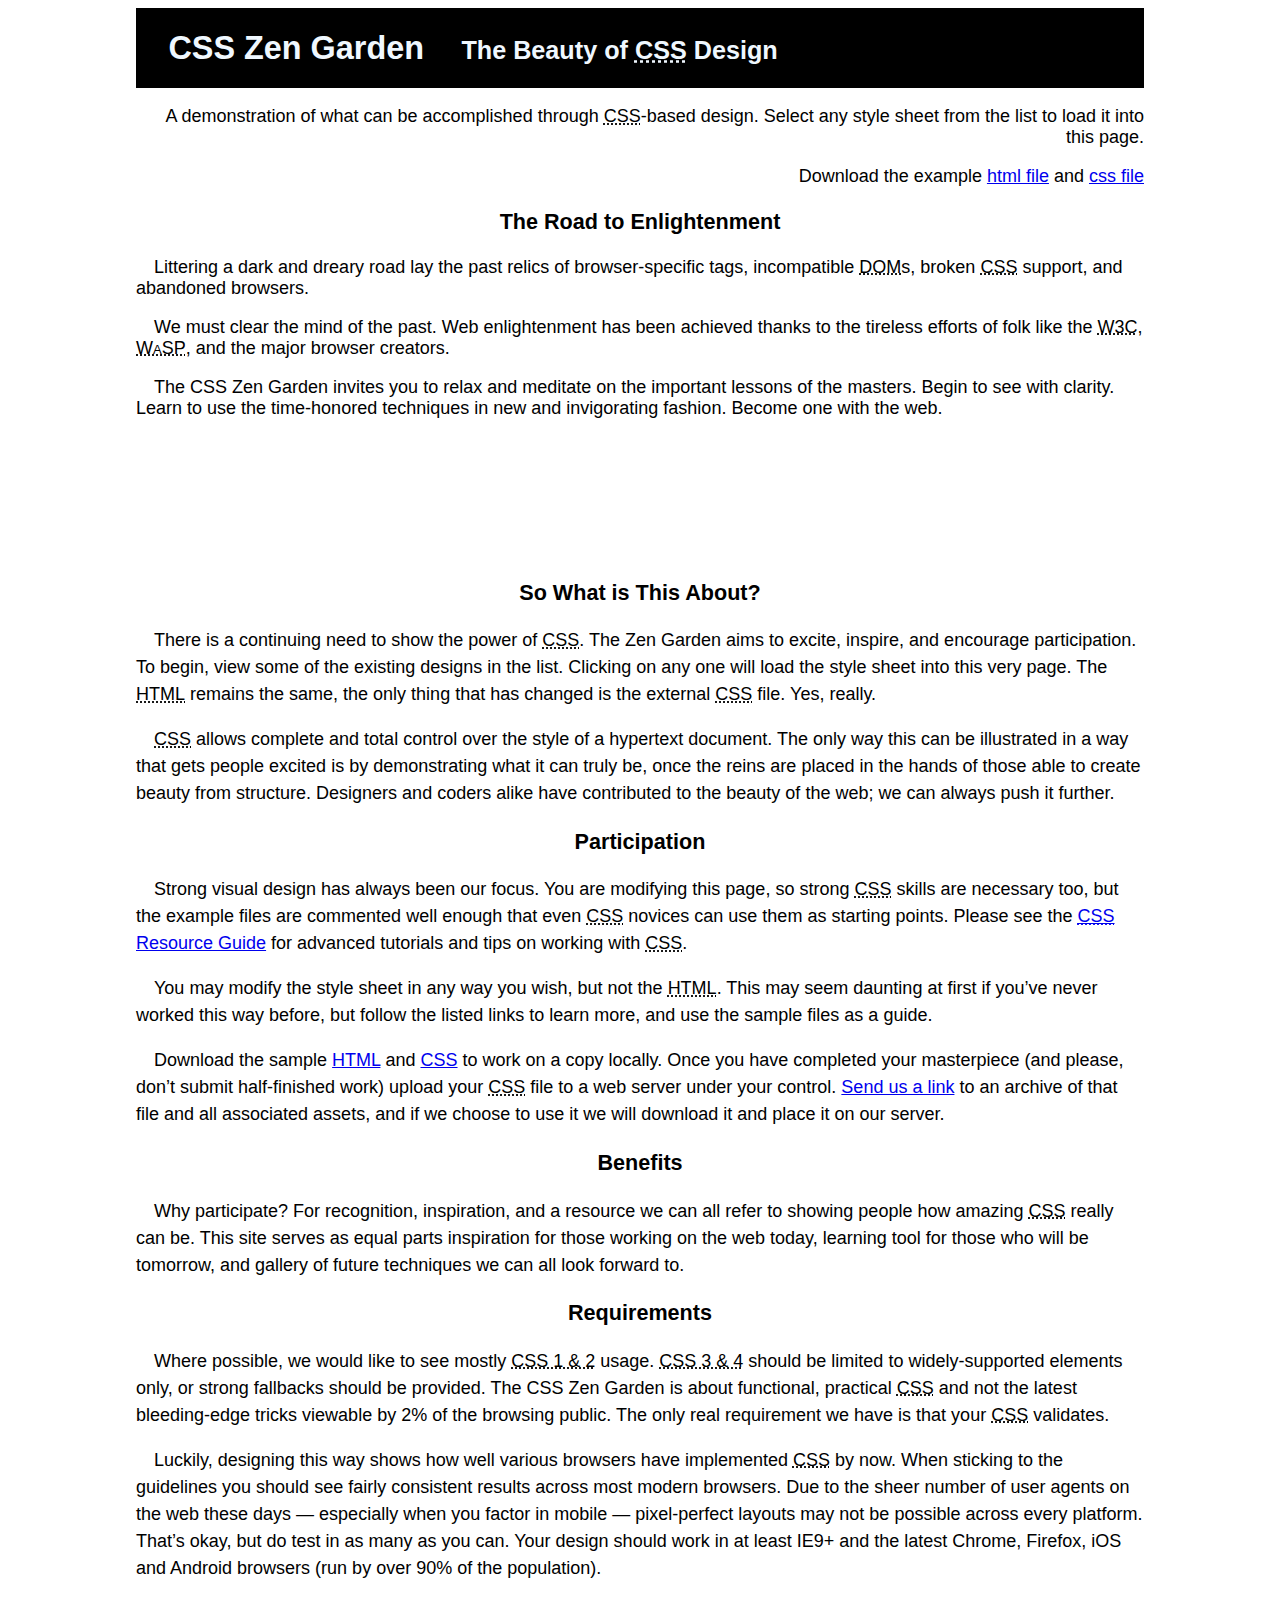
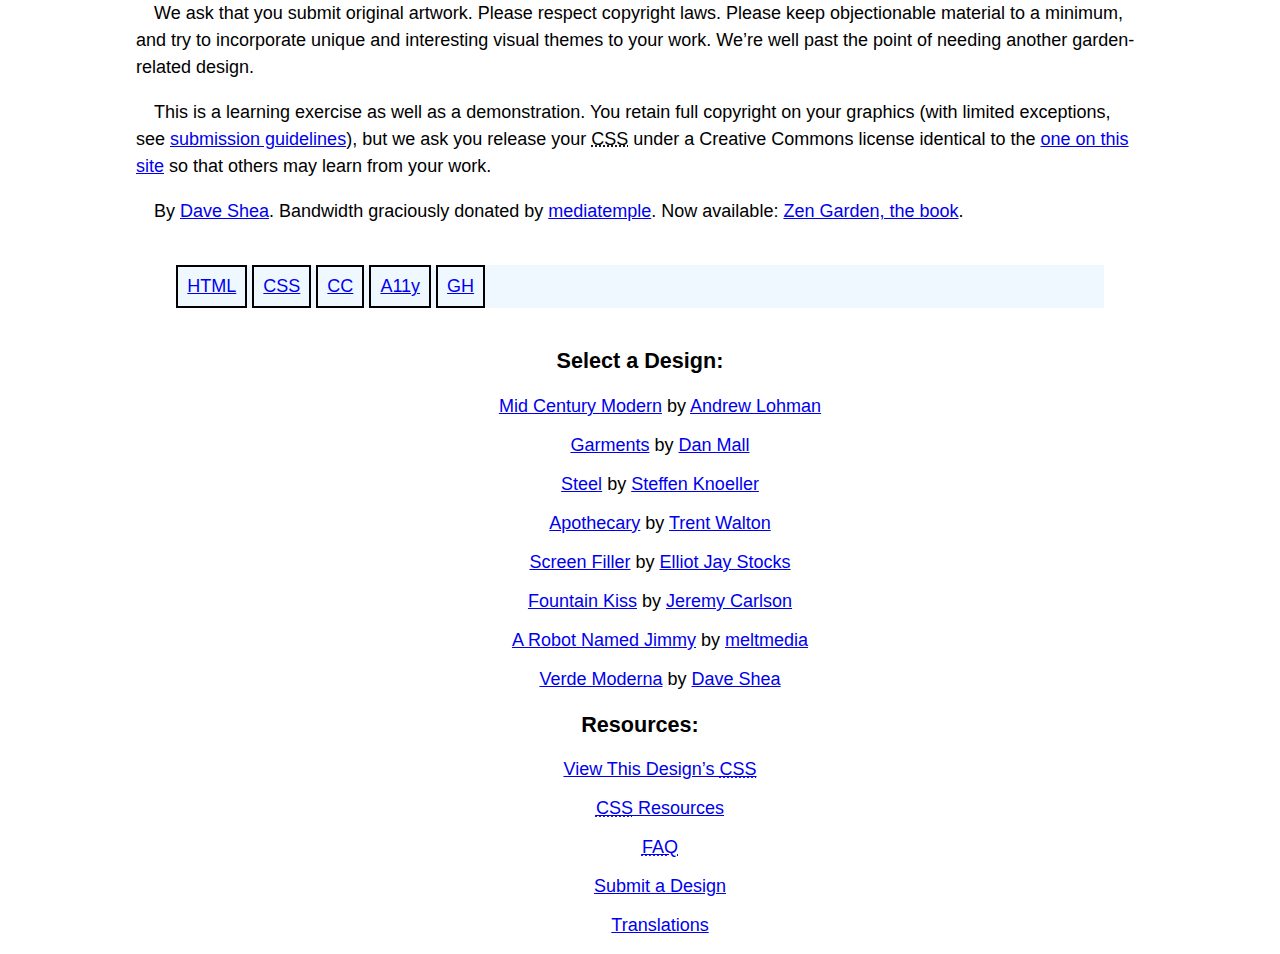
<file: box model/index.html>
<!DOCTYPE html>
<html lang="en">
<head>
	<meta charset="utf-8">
	<title>CSS Zen Garden: The Beauty of CSS Design</title>
	<link rel="stylesheet" type="text/css" href="style.css">
	<link rel="stylesheet" media="screen" href="style.css?v=8may2013">
	<link rel="alternate" type="application/rss+xml" title="RSS" href="http://www.csszengarden.com/zengarden.xml">

	<meta name="viewport" content="width=device-width, initial-scale=1.0">
	<meta name="author" content="Dave Shea">
	<meta name="description" content="A demonstration of what can be accomplished visually through CSS-based design.">
	<meta name="robots" content="all">


	<!--[if lt IE 9]>
	<script src="script/html5shiv.js"></script>
	<![endif]-->
</head>

<!--



	View source is a feature, not a bug. Thanks for your curiosity and
	interest in participating!

	Here are the submission guidelines for the new and improved csszengarden.com:

	- CSS3? Of course! Prefix for ALL browsers where necessary.
	- go responsive; test your layout at multiple screen sizes.
	- your browser testing baseline: IE9+, recent Chrome/Firefox/Safari, and iOS/Android
	- Graceful degradation is acceptable, and in fact highly encouraged.
	- use classes for styling. Don't use ids.
	- web fonts are cool, just make sure you have a license to share the files. Hosted
	  services that are applied via the CSS file (ie. Google Fonts) will work fine, but
	  most that require custom HTML won't. TypeKit is supported, see the readme on this
	  page for usage instructions: https://github.com/mezzoblue/csszengarden.com/

	And a few tips on building your CSS file:

	- use :first-child, :last-child and :nth-child to get at non-classed elements
	- use ::before and ::after to create pseudo-elements for extra styling
	- use multiple background images to apply as many as you need to any element
	- use the Kellum Method for image replacement, if still needed. http://goo.gl/GXxdI
	- don't rely on the extra divs at the bottom. Use ::before and ::after instead.

		
-->

<body id="css-zen-garden">
<div class="page-wrapper">

	<section class="intro" id="zen-intro">
		<header role="banner">
			<h1>CSS Zen Garden</h1>
			<h2>The Beauty of <abbr title="Cascading Style Sheets">CSS</abbr> Design</h2>
		</header>

		<div class="resumo" id="zen-summary" role="article">
			<p>A demonstration of what can be accomplished through <abbr title="Cascading Style Sheets">CSS</abbr>-based design. Select any style sheet from the list to load it into this page.</p>
			<p>Download the example <a href="/examples/index" title="This page's source HTML code, not to be modified.">html file</a> and <a href="/examples/style.css" title="This page's sample CSS, the file you may modify.">css file</a></p>
		</div>

		<div class="preamble" id="zen-preamble" role="article">
			<h3>The Road to Enlightenment</h3>
			<p>Littering a dark and dreary road lay the past relics of browser-specific tags, incompatible <abbr title="Document Object Model">DOM</abbr>s, broken <abbr title="Cascading Style Sheets">CSS</abbr> support, and abandoned browsers.</p>
			<p>We must clear the mind of the past. Web enlightenment has been achieved thanks to the tireless efforts of folk like the <abbr title="World Wide Web Consortium">W3C</abbr>, <abbr title="Web Standards Project">WaSP</abbr>, and the major browser creators.</p>
			<p>The CSS Zen Garden invites you to relax and meditate on the important lessons of the masters. Begin to see with clarity. Learn to use the time-honored techniques in new and invigorating fashion. Become one with the web.</p>
		</div>
	</section>

	<div class="principal" id="zen-supporting" role="main">
		<div class="explanation" id="zen-explanation" role="article">
			<h3>So What is This About?</h3>
			<p>There is a continuing need to show the power of <abbr title="Cascading Style Sheets">CSS</abbr>. The Zen Garden aims to excite, inspire, and encourage participation. To begin, view some of the existing designs in the list. Clicking on any one will load the style sheet into this very page. The <abbr title="HyperText Markup Language">HTML</abbr> remains the same, the only thing that has changed is the external <abbr title="Cascading Style Sheets">CSS</abbr> file. Yes, really.</p>
			<p><abbr title="Cascading Style Sheets">CSS</abbr> allows complete and total control over the style of a hypertext document. The only way this can be illustrated in a way that gets people excited is by demonstrating what it can truly be, once the reins are placed in the hands of those able to create beauty from structure. Designers and coders alike have contributed to the beauty of the web; we can always push it further.</p>
		</div>

		<div class="participation" id="zen-participation" role="article">
			<h3>Participation</h3>
			<p>Strong visual design has always been our focus. You are modifying this page, so strong <abbr title="Cascading Style Sheets">CSS</abbr> skills are necessary too, but the example files are commented well enough that even <abbr title="Cascading Style Sheets">CSS</abbr> novices can use them as starting points. Please see the <a href="/pages/resources/" title="A listing of CSS-related resources"><abbr title="Cascading Style Sheets">CSS</abbr> Resource Guide</a> for advanced tutorials and tips on working with <abbr title="Cascading Style Sheets">CSS</abbr>.</p>
			<p>You may modify the style sheet in any way you wish, but not the <abbr title="HyperText Markup Language">HTML</abbr>. This may seem daunting at first if you&#8217;ve never worked this way before, but follow the listed links to learn more, and use the sample files as a guide.</p>
			<p>Download the sample <a href="/examples/index" title="This page's source HTML code, not to be modified.">HTML</a> and <a href="/examples/style.css" title="This page's sample CSS, the file you may modify.">CSS</a> to work on a copy locally. Once you have completed your masterpiece (and please, don&#8217;t submit half-finished work) upload your <abbr title="Cascading Style Sheets">CSS</abbr> file to a web server under your control. <a href="/pages/submit/" title="Use the contact form to send us your CSS file">Send us a link</a> to an archive of that file and all associated assets, and if we choose to use it we will download it and place it on our server.</p>
		</div>

		<div class="benefits" id="zen-benefits" role="article">
			<h3>Benefits</h3>
			<p>Why participate? For recognition, inspiration, and a resource we can all refer to showing people how amazing <abbr title="Cascading Style Sheets">CSS</abbr> really can be. This site serves as equal parts inspiration for those working on the web today, learning tool for those who will be tomorrow, and gallery of future techniques we can all look forward to.</p>
		</div>

		<div class="requirements" id="zen-requirements" role="article">
			<h3>Requirements</h3>
			<p>Where possible, we would like to see mostly <abbr title="Cascading Style Sheets, levels 1 and 2">CSS 1 &amp; 2</abbr> usage. <abbr title="Cascading Style Sheets, levels 3 and 4">CSS 3 &amp; 4</abbr> should be limited to widely-supported elements only, or strong fallbacks should be provided. The CSS Zen Garden is about functional, practical <abbr title="Cascading Style Sheets">CSS</abbr> and not the latest bleeding-edge tricks viewable by 2% of the browsing public. The only real requirement we have is that your <abbr title="Cascading Style Sheets">CSS</abbr> validates.</p>
			<p>Luckily, designing this way shows how well various browsers have implemented <abbr title="Cascading Style Sheets">CSS</abbr> by now. When sticking to the guidelines you should see fairly consistent results across most modern browsers. Due to the sheer number of user agents on the web these days &#8212; especially when you factor in mobile &#8212; pixel-perfect layouts may not be possible across every platform. That&#8217;s okay, but do test in as many as you can. Your design should work in at least IE9+ and the latest Chrome, Firefox, iOS and Android browsers (run by over 90% of the population).</p>
			<p>We ask that you submit original artwork. Please respect copyright laws. Please keep objectionable material to a minimum, and try to incorporate unique and interesting visual themes to your work. We&#8217;re well past the point of needing another garden-related design.</p>
			<p>This is a learning exercise as well as a demonstration. You retain full copyright on your graphics (with limited exceptions, see <a href="/pages/submit/guidelines/">submission guidelines</a>), but we ask you release your <abbr title="Cascading Style Sheets">CSS</abbr> under a Creative Commons license identical to the <a href="http://creativecommons.org/licenses/by-nc-sa/3.0/" title="View the Zen Garden's license information.">one on this site</a> so that others may learn from your work.</p>
			<p role="contentinfo">By <a href="http://www.mezzoblue.com/">Dave Shea</a>. Bandwidth graciously donated by <a href="http://www.mediatemple.net/">mediatemple</a>. Now available: <a href="http://www.amazon.com/exec/obidos/ASIN/0321303474/mezzoblue-20/">Zen Garden, the book</a>.</p>
		</div>

		<footer>
			<a href="http://validator.w3.org/check/referer" title="Check the validity of this site&#8217;s HTML" class="zen-validate-html">HTML</a>
			<a href="http://jigsaw.w3.org/css-validator/check/referer" title="Check the validity of this site&#8217;s CSS" class="zen-validate-css">CSS</a>
			<a href="http://creativecommons.org/licenses/by-nc-sa/3.0/" title="View the Creative Commons license of this site: Attribution-NonCommercial-ShareAlike." class="zen-license">CC</a>
			<a href="http://mezzoblue.com/zengarden/faq/#aaa" title="Read about the accessibility of this site" class="zen-accessibility">A11y</a>
			<a href="https://github.com/mezzoblue/csszengarden.com" title="Fork this site on Github" class="zen-github">GH</a>
		</footer>

	</div>


	<aside class="sidebar" role="complementary">
		<div class="wrapper">

			<div class="design-selection" id="design-selection">
				<h3 class="select">Select a Design:</h3>
				<nav role="navigation">
					<ul>
					<li>
						<a href="/221/" class="design-name">Mid Century Modern</a> by						<a href="http://andrewlohman.com/" class="designer-name">Andrew Lohman</a>
					</li>					<li>
						<a href="/220/" class="design-name">Garments</a> by						<a href="http://danielmall.com/" class="designer-name">Dan Mall</a>
					</li>					<li>
						<a href="/219/" class="design-name">Steel</a> by						<a href="http://steffen-knoeller.de" class="designer-name">Steffen Knoeller</a>
					</li>					<li>
						<a href="/218/" class="design-name">Apothecary</a> by						<a href="http://trentwalton.com" class="designer-name">Trent Walton</a>
					</li>					<li>
						<a href="/217/" class="design-name">Screen Filler</a> by						<a href="http://elliotjaystocks.com/" class="designer-name">Elliot Jay Stocks</a>
					</li>					<li>
						<a href="/216/" class="design-name">Fountain Kiss</a> by						<a href="http://jeremycarlson.com" class="designer-name">Jeremy Carlson</a>
					</li>					<li>
						<a href="/215/" class="design-name">A Robot Named Jimmy</a> by						<a href="http://meltmedia.com/" class="designer-name">meltmedia</a>
					</li>					<li>
						<a href="/214/" class="design-name">Verde Moderna</a> by						<a href="http://www.mezzoblue.com/" class="designer-name">Dave Shea</a>
					</li>					</ul>
				</nav>
			</div>

			<div class="design-archives" id="design-archives">
				<h3 class="archives">Archives:</h3>
				<nav role="navigation">
					<ul>
						<li class="next">
							<a href="/214/page1">
								Next Designs <span class="indicator">&rsaquo;</span>
							</a>
						</li>
						<li class="viewall">
							<a href="/pages/alldesigns/" title="View every submission to the Zen Garden.">
								View All Designs							</a>
						</li>
					</ul>
				</nav>
			</div>

			<div class="zen-resources" id="zen-resources">
				<h3 class="resources">Resources:</h3>
				<ul>
					<li class="view-css">
						<a href="style.css" title="View the source CSS file of the currently-viewed design.">
							View This Design&#8217;s <abbr title="Cascading Style Sheets">CSS</abbr>						</a>
					</li>
					<li class="css-resources">
						<a href="/pages/resources/" title="Links to great sites with information on using CSS.">
							<abbr title="Cascading Style Sheets">CSS</abbr> Resources						</a>
					</li>
					<li class="zen-faq">
						<a href="/pages/faq/" title="A list of Frequently Asked Questions about the Zen Garden.">
							<abbr title="Frequently Asked Questions">FAQ</abbr>						</a>
					</li>
					<li class="zen-submit">
						<a href="/pages/submit/" title="Send in your own CSS file.">
							Submit a Design						</a>
					</li>
					<li class="zen-translations">
						<a href="/pages/translations/" title="View translated versions of this page.">
							Translations						</a>
					</li>
				</ul>
			</div>
		</div>
	</aside>


</div>

<!--

	These superfluous divs/spans were originally provided as catch-alls to add extra imagery.
	These days we have full ::before and ::after support, favour using those instead.
	These only remain for historical design compatibility. They might go away one day.
		
-->
<div class="extra1" role="presentation"></div><div class="extra2" role="presentation"></div><div class="extra3" role="presentation"></div>
<div class="extra4" role="presentation"></div><div class="extra5" role="presentation"></div><div class="extra6" role="presentation"></div>

</body>
</html>
</file>
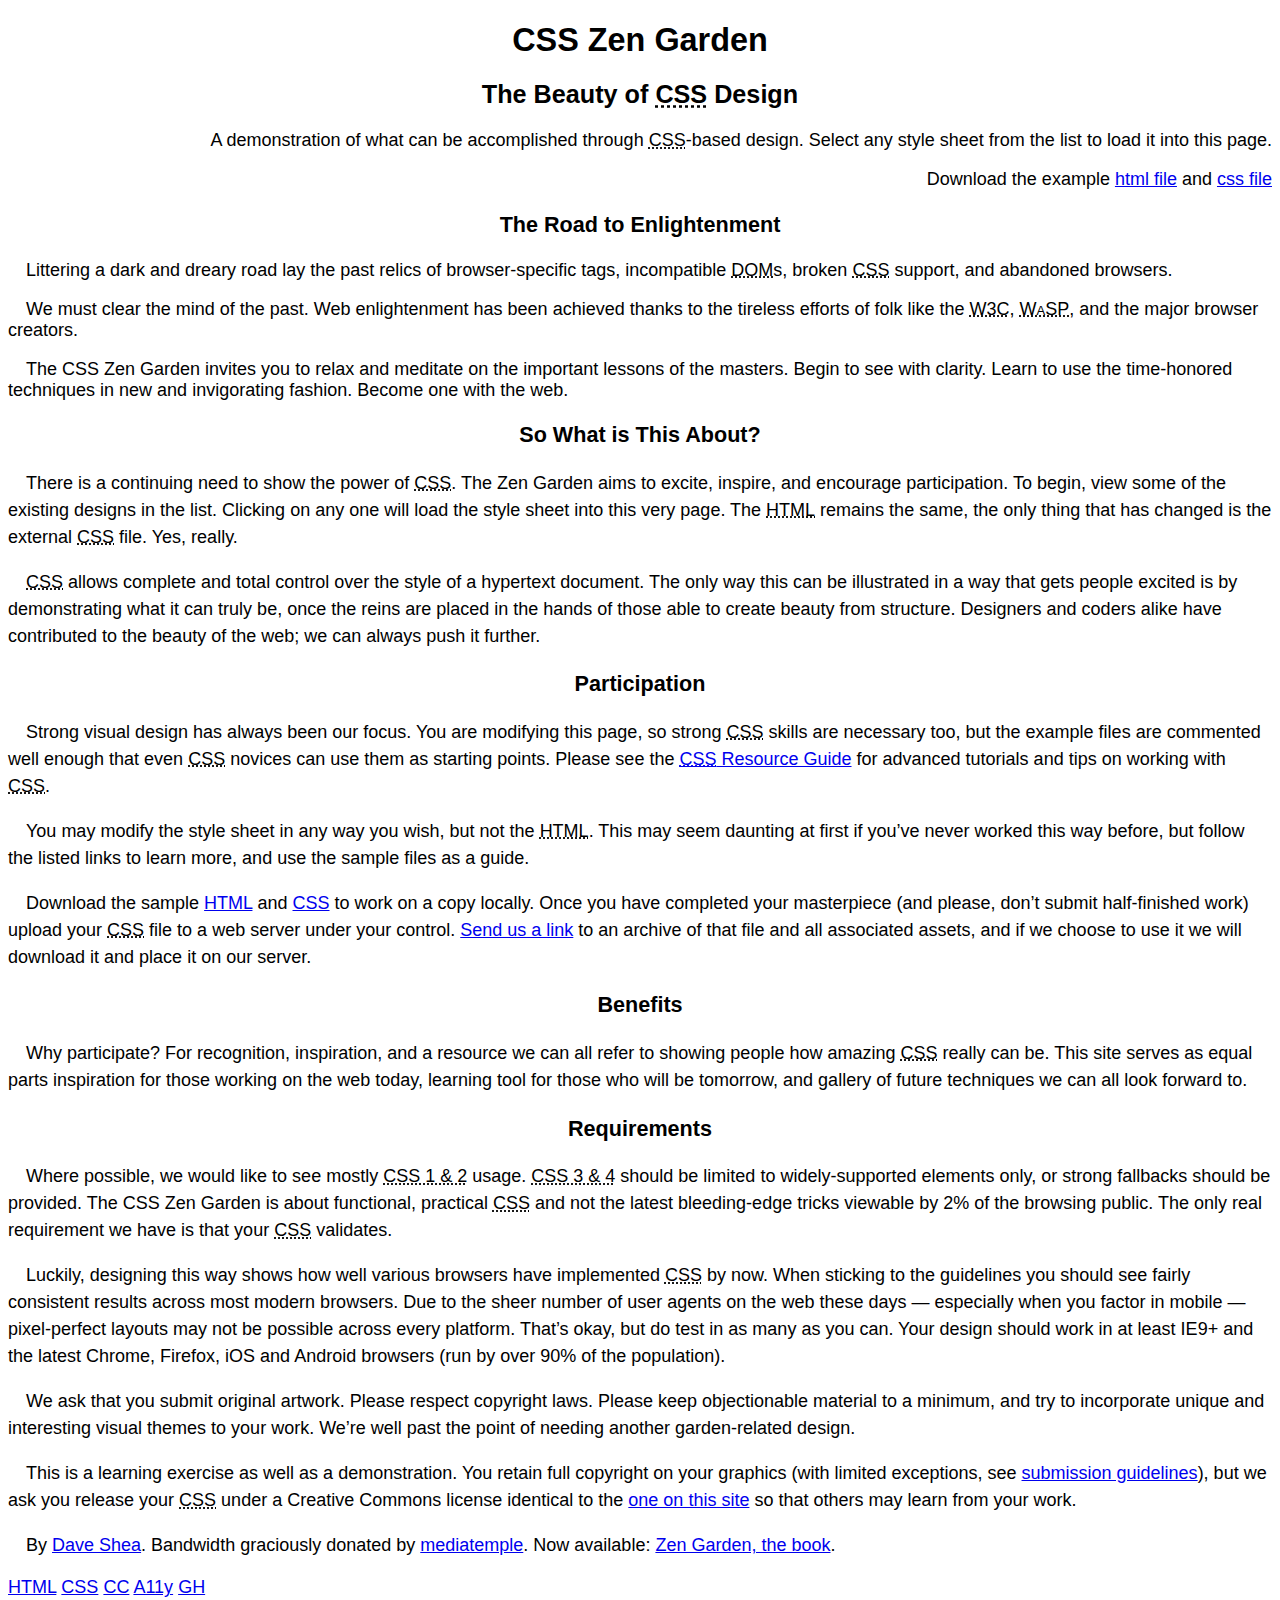
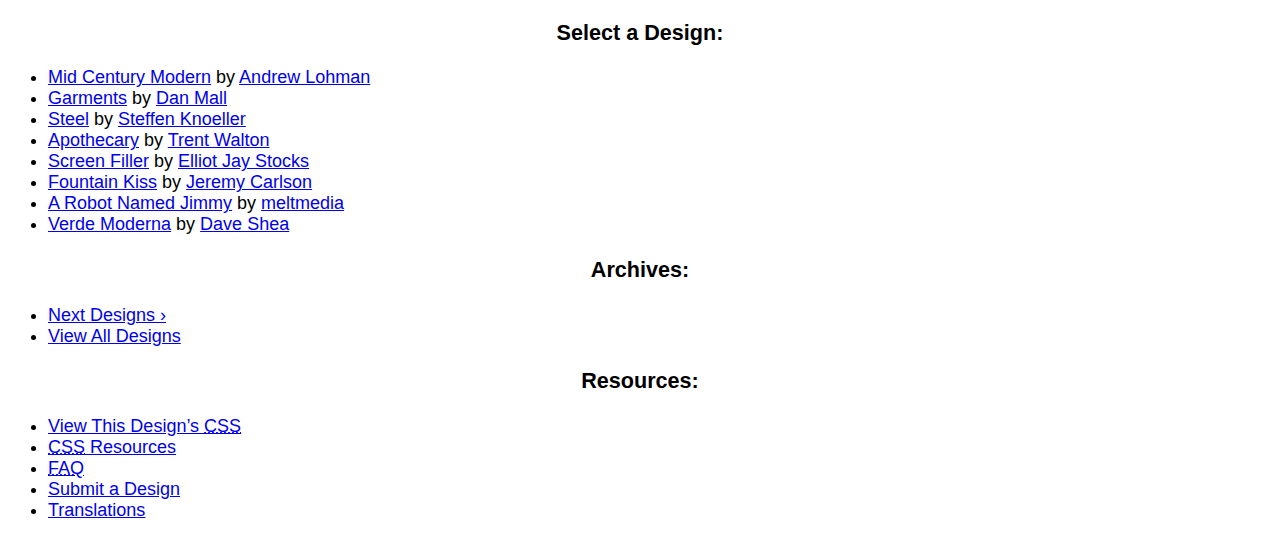
<file: Estilizacao textual/index.html>
<!DOCTYPE html>
<html lang="en">
<head>
	<meta charset="utf-8">
	<title>CSS Zen Garden: The Beauty of CSS Design</title>
	<link rel="stylesheet" type="text/css" href="style.css">
	<link rel="stylesheet" media="screen" href="style.css?v=8may2013">
	<link rel="alternate" type="application/rss+xml" title="RSS" href="http://www.csszengarden.com/zengarden.xml">

	<meta name="viewport" content="width=device-width, initial-scale=1.0">
	<meta name="author" content="Dave Shea">
	<meta name="description" content="A demonstration of what can be accomplished visually through CSS-based design.">
	<meta name="robots" content="all">


	<!--[if lt IE 9]>
	<script src="script/html5shiv.js"></script>
	<![endif]-->
</head>

<!--



	View source is a feature, not a bug. Thanks for your curiosity and
	interest in participating!

	Here are the submission guidelines for the new and improved csszengarden.com:

	- CSS3? Of course! Prefix for ALL browsers where necessary.
	- go responsive; test your layout at multiple screen sizes.
	- your browser testing baseline: IE9+, recent Chrome/Firefox/Safari, and iOS/Android
	- Graceful degradation is acceptable, and in fact highly encouraged.
	- use classes for styling. Don't use ids.
	- web fonts are cool, just make sure you have a license to share the files. Hosted
	  services that are applied via the CSS file (ie. Google Fonts) will work fine, but
	  most that require custom HTML won't. TypeKit is supported, see the readme on this
	  page for usage instructions: https://github.com/mezzoblue/csszengarden.com/

	And a few tips on building your CSS file:

	- use :first-child, :last-child and :nth-child to get at non-classed elements
	- use ::before and ::after to create pseudo-elements for extra styling
	- use multiple background images to apply as many as you need to any element
	- use the Kellum Method for image replacement, if still needed. http://goo.gl/GXxdI
	- don't rely on the extra divs at the bottom. Use ::before and ::after instead.

		
-->

<body id="css-zen-garden">
<div class="page-wrapper">

	<section class="intro" id="zen-intro">
		<header role="banner">
			<h1>CSS Zen Garden</h1>
			<h2>The Beauty of <abbr title="Cascading Style Sheets">CSS</abbr> Design</h2>
		</header>

		<div class="resumo" id="zen-summary" role="article">
			<p>A demonstration of what can be accomplished through <abbr title="Cascading Style Sheets">CSS</abbr>-based design. Select any style sheet from the list to load it into this page.</p>
			<p>Download the example <a href="/examples/index" title="This page's source HTML code, not to be modified.">html file</a> and <a href="/examples/style.css" title="This page's sample CSS, the file you may modify.">css file</a></p>
		</div>

		<div class="preamble" id="zen-preamble" role="article">
			<h3>The Road to Enlightenment</h3>
			<p>Littering a dark and dreary road lay the past relics of browser-specific tags, incompatible <abbr title="Document Object Model">DOM</abbr>s, broken <abbr title="Cascading Style Sheets">CSS</abbr> support, and abandoned browsers.</p>
			<p>We must clear the mind of the past. Web enlightenment has been achieved thanks to the tireless efforts of folk like the <abbr title="World Wide Web Consortium">W3C</abbr>, <abbr title="Web Standards Project">WaSP</abbr>, and the major browser creators.</p>
			<p>The CSS Zen Garden invites you to relax and meditate on the important lessons of the masters. Begin to see with clarity. Learn to use the time-honored techniques in new and invigorating fashion. Become one with the web.</p>
		</div>
	</section>

	<div class="principal" id="zen-supporting" role="main">
		<div class="explanation" id="zen-explanation" role="article">
			<h3>So What is This About?</h3>
			<p>There is a continuing need to show the power of <abbr title="Cascading Style Sheets">CSS</abbr>. The Zen Garden aims to excite, inspire, and encourage participation. To begin, view some of the existing designs in the list. Clicking on any one will load the style sheet into this very page. The <abbr title="HyperText Markup Language">HTML</abbr> remains the same, the only thing that has changed is the external <abbr title="Cascading Style Sheets">CSS</abbr> file. Yes, really.</p>
			<p><abbr title="Cascading Style Sheets">CSS</abbr> allows complete and total control over the style of a hypertext document. The only way this can be illustrated in a way that gets people excited is by demonstrating what it can truly be, once the reins are placed in the hands of those able to create beauty from structure. Designers and coders alike have contributed to the beauty of the web; we can always push it further.</p>
		</div>

		<div class="participation" id="zen-participation" role="article">
			<h3>Participation</h3>
			<p>Strong visual design has always been our focus. You are modifying this page, so strong <abbr title="Cascading Style Sheets">CSS</abbr> skills are necessary too, but the example files are commented well enough that even <abbr title="Cascading Style Sheets">CSS</abbr> novices can use them as starting points. Please see the <a href="/pages/resources/" title="A listing of CSS-related resources"><abbr title="Cascading Style Sheets">CSS</abbr> Resource Guide</a> for advanced tutorials and tips on working with <abbr title="Cascading Style Sheets">CSS</abbr>.</p>
			<p>You may modify the style sheet in any way you wish, but not the <abbr title="HyperText Markup Language">HTML</abbr>. This may seem daunting at first if you&#8217;ve never worked this way before, but follow the listed links to learn more, and use the sample files as a guide.</p>
			<p>Download the sample <a href="/examples/index" title="This page's source HTML code, not to be modified.">HTML</a> and <a href="/examples/style.css" title="This page's sample CSS, the file you may modify.">CSS</a> to work on a copy locally. Once you have completed your masterpiece (and please, don&#8217;t submit half-finished work) upload your <abbr title="Cascading Style Sheets">CSS</abbr> file to a web server under your control. <a href="/pages/submit/" title="Use the contact form to send us your CSS file">Send us a link</a> to an archive of that file and all associated assets, and if we choose to use it we will download it and place it on our server.</p>
		</div>

		<div class="benefits" id="zen-benefits" role="article">
			<h3>Benefits</h3>
			<p>Why participate? For recognition, inspiration, and a resource we can all refer to showing people how amazing <abbr title="Cascading Style Sheets">CSS</abbr> really can be. This site serves as equal parts inspiration for those working on the web today, learning tool for those who will be tomorrow, and gallery of future techniques we can all look forward to.</p>
		</div>

		<div class="requirements" id="zen-requirements" role="article">
			<h3>Requirements</h3>
			<p>Where possible, we would like to see mostly <abbr title="Cascading Style Sheets, levels 1 and 2">CSS 1 &amp; 2</abbr> usage. <abbr title="Cascading Style Sheets, levels 3 and 4">CSS 3 &amp; 4</abbr> should be limited to widely-supported elements only, or strong fallbacks should be provided. The CSS Zen Garden is about functional, practical <abbr title="Cascading Style Sheets">CSS</abbr> and not the latest bleeding-edge tricks viewable by 2% of the browsing public. The only real requirement we have is that your <abbr title="Cascading Style Sheets">CSS</abbr> validates.</p>
			<p>Luckily, designing this way shows how well various browsers have implemented <abbr title="Cascading Style Sheets">CSS</abbr> by now. When sticking to the guidelines you should see fairly consistent results across most modern browsers. Due to the sheer number of user agents on the web these days &#8212; especially when you factor in mobile &#8212; pixel-perfect layouts may not be possible across every platform. That&#8217;s okay, but do test in as many as you can. Your design should work in at least IE9+ and the latest Chrome, Firefox, iOS and Android browsers (run by over 90% of the population).</p>
			<p>We ask that you submit original artwork. Please respect copyright laws. Please keep objectionable material to a minimum, and try to incorporate unique and interesting visual themes to your work. We&#8217;re well past the point of needing another garden-related design.</p>
			<p>This is a learning exercise as well as a demonstration. You retain full copyright on your graphics (with limited exceptions, see <a href="/pages/submit/guidelines/">submission guidelines</a>), but we ask you release your <abbr title="Cascading Style Sheets">CSS</abbr> under a Creative Commons license identical to the <a href="http://creativecommons.org/licenses/by-nc-sa/3.0/" title="View the Zen Garden's license information.">one on this site</a> so that others may learn from your work.</p>
			<p role="contentinfo">By <a href="http://www.mezzoblue.com/">Dave Shea</a>. Bandwidth graciously donated by <a href="http://www.mediatemple.net/">mediatemple</a>. Now available: <a href="http://www.amazon.com/exec/obidos/ASIN/0321303474/mezzoblue-20/">Zen Garden, the book</a>.</p>
		</div>

		<footer>
			<a href="http://validator.w3.org/check/referer" title="Check the validity of this site&#8217;s HTML" class="zen-validate-html">HTML</a>
			<a href="http://jigsaw.w3.org/css-validator/check/referer" title="Check the validity of this site&#8217;s CSS" class="zen-validate-css">CSS</a>
			<a href="http://creativecommons.org/licenses/by-nc-sa/3.0/" title="View the Creative Commons license of this site: Attribution-NonCommercial-ShareAlike." class="zen-license">CC</a>
			<a href="http://mezzoblue.com/zengarden/faq/#aaa" title="Read about the accessibility of this site" class="zen-accessibility">A11y</a>
			<a href="https://github.com/mezzoblue/csszengarden.com" title="Fork this site on Github" class="zen-github">GH</a>
		</footer>

	</div>


	<aside class="sidebar" role="complementary">
		<div class="wrapper">

			<div class="design-selection" id="design-selection">
				<h3 class="select">Select a Design:</h3>
				<nav role="navigation">
					<ul>
					<li>
						<a href="/221/" class="design-name">Mid Century Modern</a> by						<a href="http://andrewlohman.com/" class="designer-name">Andrew Lohman</a>
					</li>					<li>
						<a href="/220/" class="design-name">Garments</a> by						<a href="http://danielmall.com/" class="designer-name">Dan Mall</a>
					</li>					<li>
						<a href="/219/" class="design-name">Steel</a> by						<a href="http://steffen-knoeller.de" class="designer-name">Steffen Knoeller</a>
					</li>					<li>
						<a href="/218/" class="design-name">Apothecary</a> by						<a href="http://trentwalton.com" class="designer-name">Trent Walton</a>
					</li>					<li>
						<a href="/217/" class="design-name">Screen Filler</a> by						<a href="http://elliotjaystocks.com/" class="designer-name">Elliot Jay Stocks</a>
					</li>					<li>
						<a href="/216/" class="design-name">Fountain Kiss</a> by						<a href="http://jeremycarlson.com" class="designer-name">Jeremy Carlson</a>
					</li>					<li>
						<a href="/215/" class="design-name">A Robot Named Jimmy</a> by						<a href="http://meltmedia.com/" class="designer-name">meltmedia</a>
					</li>					<li>
						<a href="/214/" class="design-name">Verde Moderna</a> by						<a href="http://www.mezzoblue.com/" class="designer-name">Dave Shea</a>
					</li>					</ul>
				</nav>
			</div>

			<div class="design-archives" id="design-archives">
				<h3 class="archives">Archives:</h3>
				<nav role="navigation">
					<ul>
						<li class="next">
							<a href="/214/page1">
								Next Designs <span class="indicator">&rsaquo;</span>
							</a>
						</li>
						<li class="viewall">
							<a href="/pages/alldesigns/" title="View every submission to the Zen Garden.">
								View All Designs							</a>
						</li>
					</ul>
				</nav>
			</div>

			<div class="zen-resources" id="zen-resources">
				<h3 class="resources">Resources:</h3>
				<ul>
					<li class="view-css">
						<a href="style.css" title="View the source CSS file of the currently-viewed design.">
							View This Design&#8217;s <abbr title="Cascading Style Sheets">CSS</abbr>						</a>
					</li>
					<li class="css-resources">
						<a href="/pages/resources/" title="Links to great sites with information on using CSS.">
							<abbr title="Cascading Style Sheets">CSS</abbr> Resources						</a>
					</li>
					<li class="zen-faq">
						<a href="/pages/faq/" title="A list of Frequently Asked Questions about the Zen Garden.">
							<abbr title="Frequently Asked Questions">FAQ</abbr>						</a>
					</li>
					<li class="zen-submit">
						<a href="/pages/submit/" title="Send in your own CSS file.">
							Submit a Design						</a>
					</li>
					<li class="zen-translations">
						<a href="/pages/translations/" title="View translated versions of this page.">
							Translations						</a>
					</li>
				</ul>
			</div>
		</div>
	</aside>


</div>

<!--

	These superfluous divs/spans were originally provided as catch-alls to add extra imagery.
	These days we have full ::before and ::after support, favour using those instead.
	These only remain for historical design compatibility. They might go away one day.
		
-->
<div class="extra1" role="presentation"></div><div class="extra2" role="presentation"></div><div class="extra3" role="presentation"></div>
<div class="extra4" role="presentation"></div><div class="extra5" role="presentation"></div><div class="extra6" role="presentation"></div>

</body>
</html>
</file>
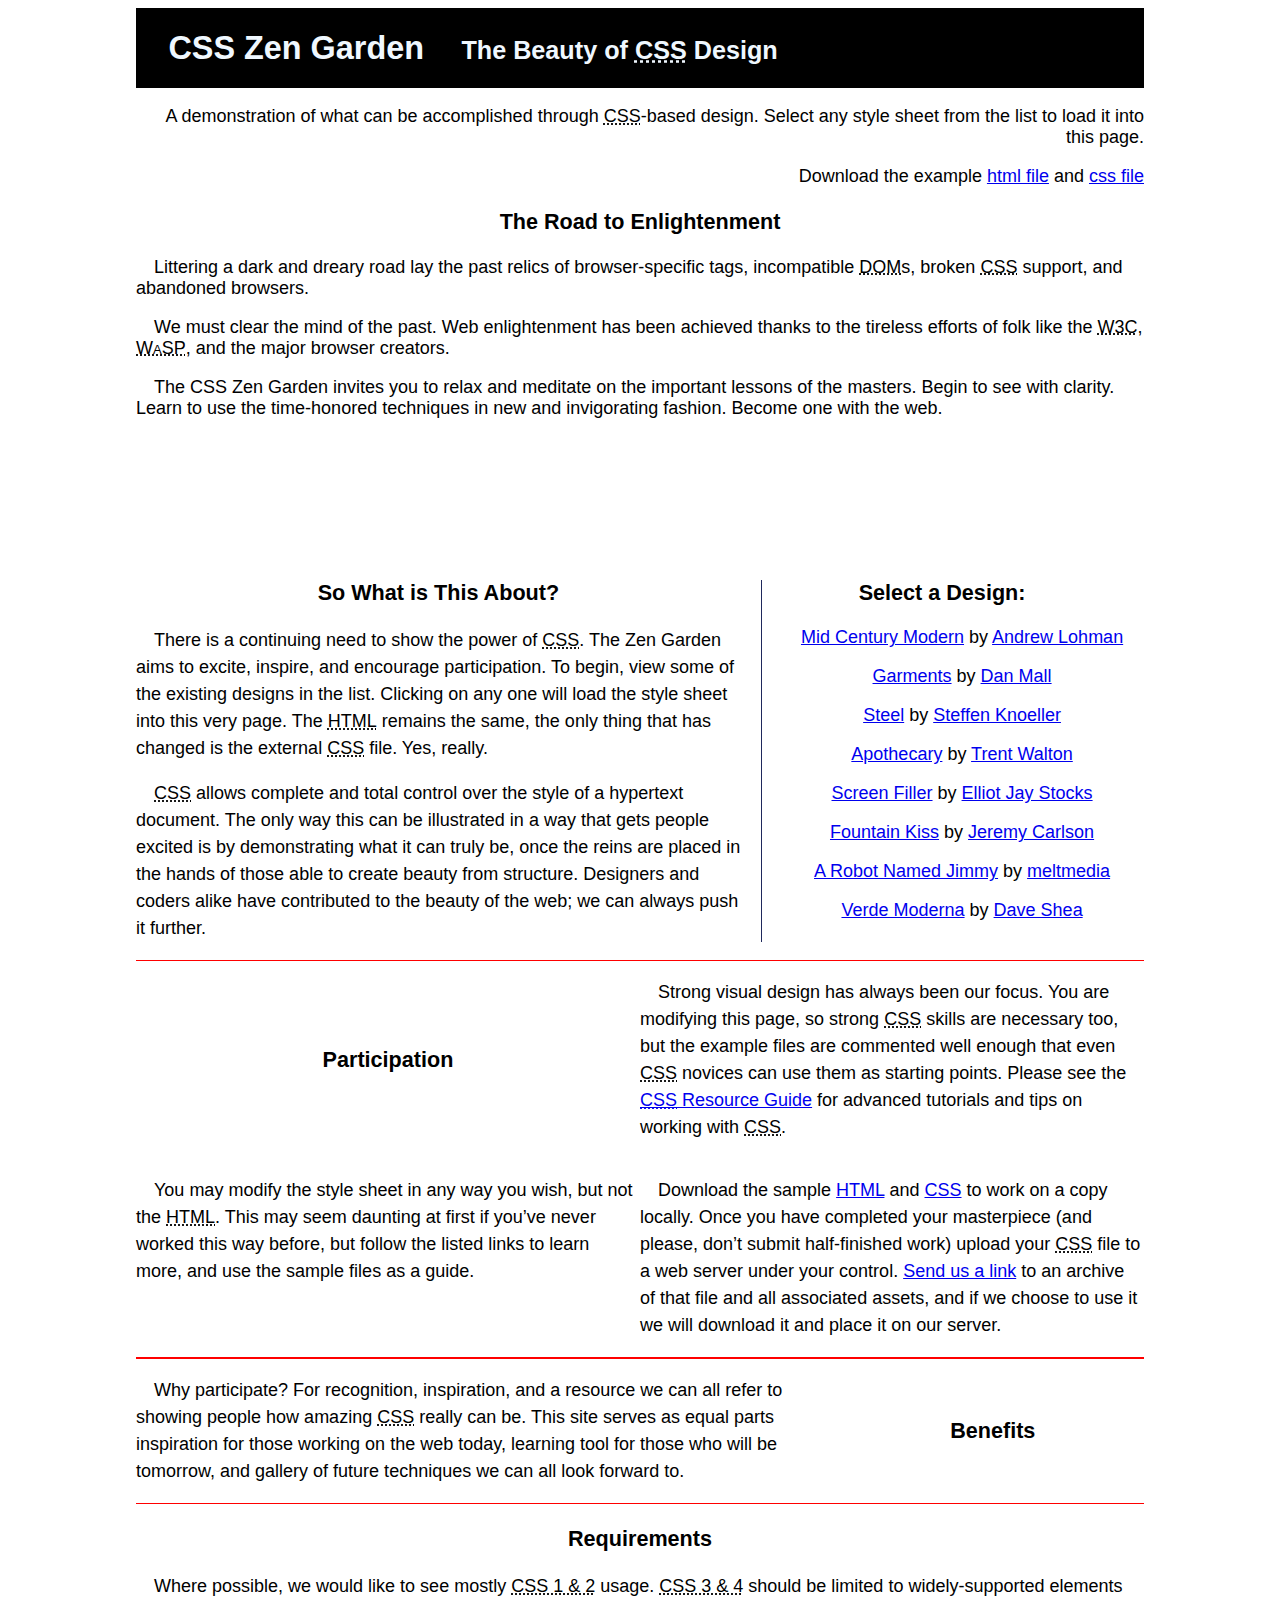
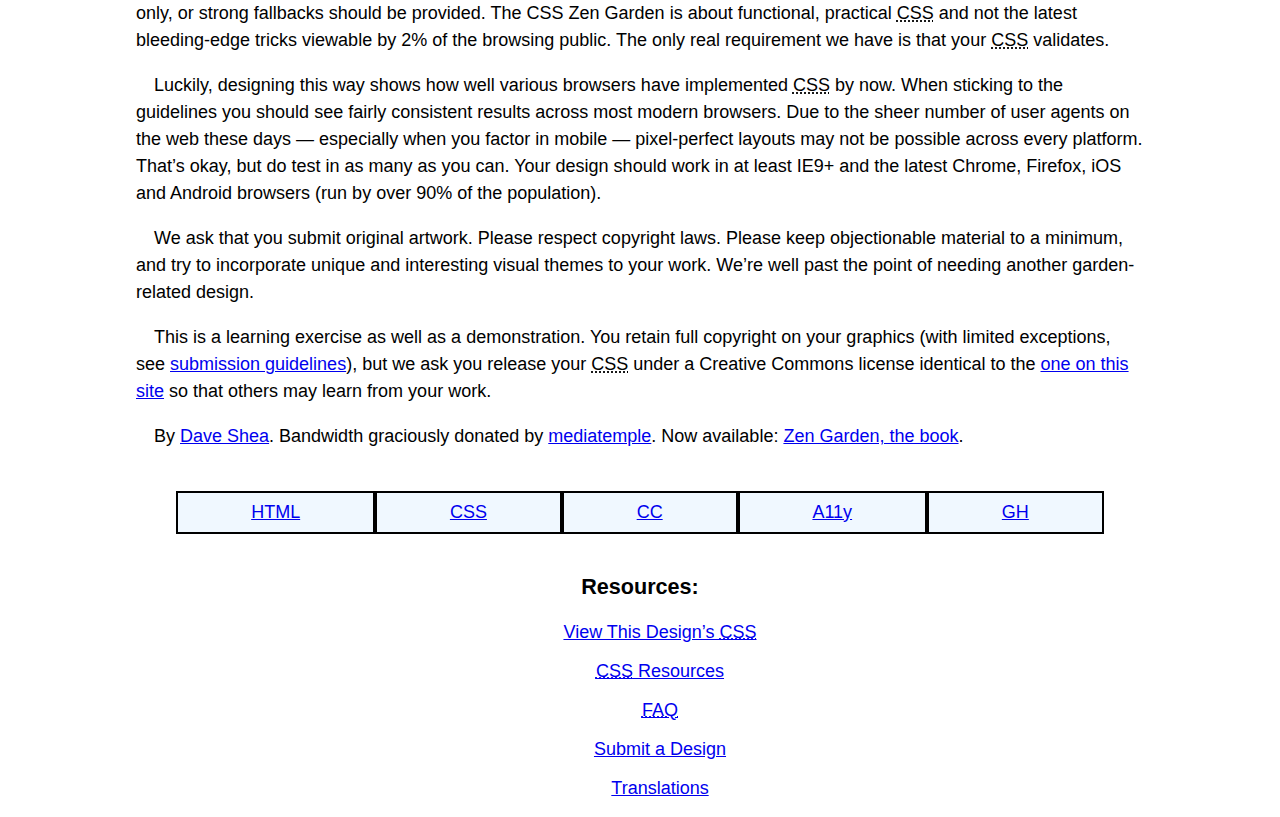
<file: flexbox/index.html>
<!DOCTYPE html>
<html lang="en">
<head>
	<meta charset="utf-8">
	<title>CSS Zen Garden: The Beauty of CSS Design</title>
	<link rel="stylesheet" type="text/css" href="style.css">
	<link rel="stylesheet" media="screen" href="style.css?v=8may2013">
	<link rel="alternate" type="application/rss+xml" title="RSS" href="http://www.csszengarden.com/zengarden.xml">

	<meta name="viewport" content="width=device-width, initial-scale=1.0">
	<meta name="author" content="Dave Shea">
	<meta name="description" content="A demonstration of what can be accomplished visually through CSS-based design.">
	<meta name="robots" content="all">


	<!--[if lt IE 9]>
	<script src="script/html5shiv.js"></script>
	<![endif]-->
</head>

<!--



	View source is a feature, not a bug. Thanks for your curiosity and
	interest in participating!

	Here are the submission guidelines for the new and improved csszengarden.com:

	- CSS3? Of course! Prefix for ALL browsers where necessary.
	- go responsive; test your layout at multiple screen sizes.
	- your browser testing baseline: IE9+, recent Chrome/Firefox/Safari, and iOS/Android
	- Graceful degradation is acceptable, and in fact highly encouraged.
	- use classes for styling. Don't use ids.
	- web fonts are cool, just make sure you have a license to share the files. Hosted
	  services that are applied via the CSS file (ie. Google Fonts) will work fine, but
	  most that require custom HTML won't. TypeKit is supported, see the readme on this
	  page for usage instructions: https://github.com/mezzoblue/csszengarden.com/

	And a few tips on building your CSS file:

	- use :first-child, :last-child and :nth-child to get at non-classed elements
	- use ::before and ::after to create pseudo-elements for extra styling
	- use multiple background images to apply as many as you need to any element
	- use the Kellum Method for image replacement, if still needed. http://goo.gl/GXxdI
	- don't rely on the extra divs at the bottom. Use ::before and ::after instead.

		
-->

<body id="css-zen-garden">
<div class="page-wrapper">

	<section class="intro" id="zen-intro">
		<header role="banner">
			<h1>CSS Zen Garden</h1>
			<h2>The Beauty of <abbr title="Cascading Style Sheets">CSS</abbr> Design</h2>
		</header>

		<div class="resumo" id="zen-summary" role="article">
			<p>A demonstration of what can be accomplished through <abbr title="Cascading Style Sheets">CSS</abbr>-based design. Select any style sheet from the list to load it into this page.</p>
			<p>Download the example <a href="/examples/index" title="This page's source HTML code, not to be modified.">html file</a> and <a href="/examples/style.css" title="This page's sample CSS, the file you may modify.">css file</a></p>
		</div>

		<div class="preamble" id="zen-preamble" role="article">
			<h3>The Road to Enlightenment</h3>
			<p>Littering a dark and dreary road lay the past relics of browser-specific tags, incompatible <abbr title="Document Object Model">DOM</abbr>s, broken <abbr title="Cascading Style Sheets">CSS</abbr> support, and abandoned browsers.</p>
			<p>We must clear the mind of the past. Web enlightenment has been achieved thanks to the tireless efforts of folk like the <abbr title="World Wide Web Consortium">W3C</abbr>, <abbr title="Web Standards Project">WaSP</abbr>, and the major browser creators.</p>
			<p>The CSS Zen Garden invites you to relax and meditate on the important lessons of the masters. Begin to see with clarity. Learn to use the time-honored techniques in new and invigorating fashion. Become one with the web.</p>
		</div>
	</section>

	<div class="principal" id="zen-supporting" role="main">
		<div class="explanation" id="zen-explanation" role="article">
			<h3>So What is This About?</h3>
			<p>There is a continuing need to show the power of <abbr title="Cascading Style Sheets">CSS</abbr>. The Zen Garden aims to excite, inspire, and encourage participation. To begin, view some of the existing designs in the list. Clicking on any one will load the style sheet into this very page. The <abbr title="HyperText Markup Language">HTML</abbr> remains the same, the only thing that has changed is the external <abbr title="Cascading Style Sheets">CSS</abbr> file. Yes, really.</p>
			<p><abbr title="Cascading Style Sheets">CSS</abbr> allows complete and total control over the style of a hypertext document. The only way this can be illustrated in a way that gets people excited is by demonstrating what it can truly be, once the reins are placed in the hands of those able to create beauty from structure. Designers and coders alike have contributed to the beauty of the web; we can always push it further.</p>
		</div>

		<div class="participation" id="zen-participation" role="article">
			<h3 class="p-titulo">Participation</h3>
			<p>Strong visual design has always been our focus. You are modifying this page, so strong <abbr title="Cascading Style Sheets">CSS</abbr> skills are necessary too, but the example files are commented well enough that even <abbr title="Cascading Style Sheets">CSS</abbr> novices can use them as starting points. Please see the <a href="/pages/resources/" title="A listing of CSS-related resources"><abbr title="Cascading Style Sheets">CSS</abbr> Resource Guide</a> for advanced tutorials and tips on working with <abbr title="Cascading Style Sheets">CSS</abbr>.</p>
			<p>You may modify the style sheet in any way you wish, but not the <abbr title="HyperText Markup Language">HTML</abbr>. This may seem daunting at first if you&#8217;ve never worked this way before, but follow the listed links to learn more, and use the sample files as a guide.</p>
			<p>Download the sample <a href="/examples/index" title="This page's source HTML code, not to be modified.">HTML</a> and <a href="/examples/style.css" title="This page's sample CSS, the file you may modify.">CSS</a> to work on a copy locally. Once you have completed your masterpiece (and please, don&#8217;t submit half-finished work) upload your <abbr title="Cascading Style Sheets">CSS</abbr> file to a web server under your control. <a href="/pages/submit/" title="Use the contact form to send us your CSS file">Send us a link</a> to an archive of that file and all associated assets, and if we choose to use it we will download it and place it on our server.</p>
		</div>

		<div class="benefits" id="zen-benefits" role="article">
			<h3 class="b-titulo">Benefits</h3>
			<p class="b-texto">Why participate? For recognition, inspiration, and a resource we can all refer to showing people how amazing <abbr title="Cascading Style Sheets">CSS</abbr> really can be. This site serves as equal parts inspiration for those working on the web today, learning tool for those who will be tomorrow, and gallery of future techniques we can all look forward to.</p>
		</div>

		<div class="requirements" id="zen-requirements" role="article">
			<h3>Requirements</h3>
			<p>Where possible, we would like to see mostly <abbr title="Cascading Style Sheets, levels 1 and 2">CSS 1 &amp; 2</abbr> usage. <abbr title="Cascading Style Sheets, levels 3 and 4">CSS 3 &amp; 4</abbr> should be limited to widely-supported elements only, or strong fallbacks should be provided. The CSS Zen Garden is about functional, practical <abbr title="Cascading Style Sheets">CSS</abbr> and not the latest bleeding-edge tricks viewable by 2% of the browsing public. The only real requirement we have is that your <abbr title="Cascading Style Sheets">CSS</abbr> validates.</p>
			<p>Luckily, designing this way shows how well various browsers have implemented <abbr title="Cascading Style Sheets">CSS</abbr> by now. When sticking to the guidelines you should see fairly consistent results across most modern browsers. Due to the sheer number of user agents on the web these days &#8212; especially when you factor in mobile &#8212; pixel-perfect layouts may not be possible across every platform. That&#8217;s okay, but do test in as many as you can. Your design should work in at least IE9+ and the latest Chrome, Firefox, iOS and Android browsers (run by over 90% of the population).</p>
			<p>We ask that you submit original artwork. Please respect copyright laws. Please keep objectionable material to a minimum, and try to incorporate unique and interesting visual themes to your work. We&#8217;re well past the point of needing another garden-related design.</p>
			<p>This is a learning exercise as well as a demonstration. You retain full copyright on your graphics (with limited exceptions, see <a href="/pages/submit/guidelines/">submission guidelines</a>), but we ask you release your <abbr title="Cascading Style Sheets">CSS</abbr> under a Creative Commons license identical to the <a href="http://creativecommons.org/licenses/by-nc-sa/3.0/" title="View the Zen Garden's license information.">one on this site</a> so that others may learn from your work.</p>
			<p role="contentinfo">By <a href="http://www.mezzoblue.com/">Dave Shea</a>. Bandwidth graciously donated by <a href="http://www.mediatemple.net/">mediatemple</a>. Now available: <a href="http://www.amazon.com/exec/obidos/ASIN/0321303474/mezzoblue-20/">Zen Garden, the book</a>.</p>
		</div>

		<footer>
			<a href="http://validator.w3.org/check/referer" title="Check the validity of this site&#8217;s HTML" class="zen-validate-html">HTML</a>
			<a href="http://jigsaw.w3.org/css-validator/check/referer" title="Check the validity of this site&#8217;s CSS" class="zen-validate-css">CSS</a>
			<a href="http://creativecommons.org/licenses/by-nc-sa/3.0/" title="View the Creative Commons license of this site: Attribution-NonCommercial-ShareAlike." class="zen-license">CC</a>
			<a href="http://mezzoblue.com/zengarden/faq/#aaa" title="Read about the accessibility of this site" class="zen-accessibility">A11y</a>
			<a href="https://github.com/mezzoblue/csszengarden.com" title="Fork this site on Github" class="zen-github">GH</a>
		</footer>

	</div>


	<aside class="sidebar" role="complementary">
		<div class="wrapper">

			<div class="design-selection" id="design-selection">
				<h3 class="select">Select a Design:</h3>
				<nav role="navigation">
					<ul>
					<li>
						<a href="/221/" class="design-name">Mid Century Modern</a> by						<a href="http://andrewlohman.com/" class="designer-name">Andrew Lohman</a>
					</li>					<li>
						<a href="/220/" class="design-name">Garments</a> by						<a href="http://danielmall.com/" class="designer-name">Dan Mall</a>
					</li>					<li>
						<a href="/219/" class="design-name">Steel</a> by						<a href="http://steffen-knoeller.de" class="designer-name">Steffen Knoeller</a>
					</li>					<li>
						<a href="/218/" class="design-name">Apothecary</a> by						<a href="http://trentwalton.com" class="designer-name">Trent Walton</a>
					</li>					<li>
						<a href="/217/" class="design-name">Screen Filler</a> by						<a href="http://elliotjaystocks.com/" class="designer-name">Elliot Jay Stocks</a>
					</li>					<li>
						<a href="/216/" class="design-name">Fountain Kiss</a> by						<a href="http://jeremycarlson.com" class="designer-name">Jeremy Carlson</a>
					</li>					<li>
						<a href="/215/" class="design-name">A Robot Named Jimmy</a> by						<a href="http://meltmedia.com/" class="designer-name">meltmedia</a>
					</li>					<li>
						<a href="/214/" class="design-name">Verde Moderna</a> by						<a href="http://www.mezzoblue.com/" class="designer-name">Dave Shea</a>
					</li>					</ul>
				</nav>
			</div>

			<div class="design-archives" id="design-archives">
				<h3 class="archives">Archives:</h3>
				<nav role="navigation">
					<ul>
						<li class="next">
							<a href="/214/page1">
								Next Designs <span class="indicator">&rsaquo;</span>
							</a>
						</li>
						<li class="viewall">
							<a href="/pages/alldesigns/" title="View every submission to the Zen Garden.">
								View All Designs							</a>
						</li>
					</ul>
				</nav>
			</div>

			<div class="zen-resources" id="zen-resources">
				<h3 class="resources">Resources:</h3>
				<ul>
					<li class="view-css">
						<a href="style.css" title="View the source CSS file of the currently-viewed design.">
							View This Design&#8217;s <abbr title="Cascading Style Sheets">CSS</abbr>						</a>
					</li>
					<li class="css-resources">
						<a href="/pages/resources/" title="Links to great sites with information on using CSS.">
							<abbr title="Cascading Style Sheets">CSS</abbr> Resources						</a>
					</li>
					<li class="zen-faq">
						<a href="/pages/faq/" title="A list of Frequently Asked Questions about the Zen Garden.">
							<abbr title="Frequently Asked Questions">FAQ</abbr>						</a>
					</li>
					<li class="zen-submit">
						<a href="/pages/submit/" title="Send in your own CSS file.">
							Submit a Design						</a>
					</li>
					<li class="zen-translations">
						<a href="/pages/translations/" title="View translated versions of this page.">
							Translations						</a>
					</li>
				</ul>
			</div>
		</div>
	</aside>


</div>

<!--

	These superfluous divs/spans were originally provided as catch-alls to add extra imagery.
	These days we have full ::before and ::after support, favour using those instead.
	These only remain for historical design compatibility. They might go away one day.
		
-->
<div class="extra1" role="presentation"></div><div class="extra2" role="presentation"></div><div class="extra3" role="presentation"></div>
<div class="extra4" role="presentation"></div><div class="extra5" role="presentation"></div><div class="extra6" role="presentation"></div>

</body>
</html>
</file>
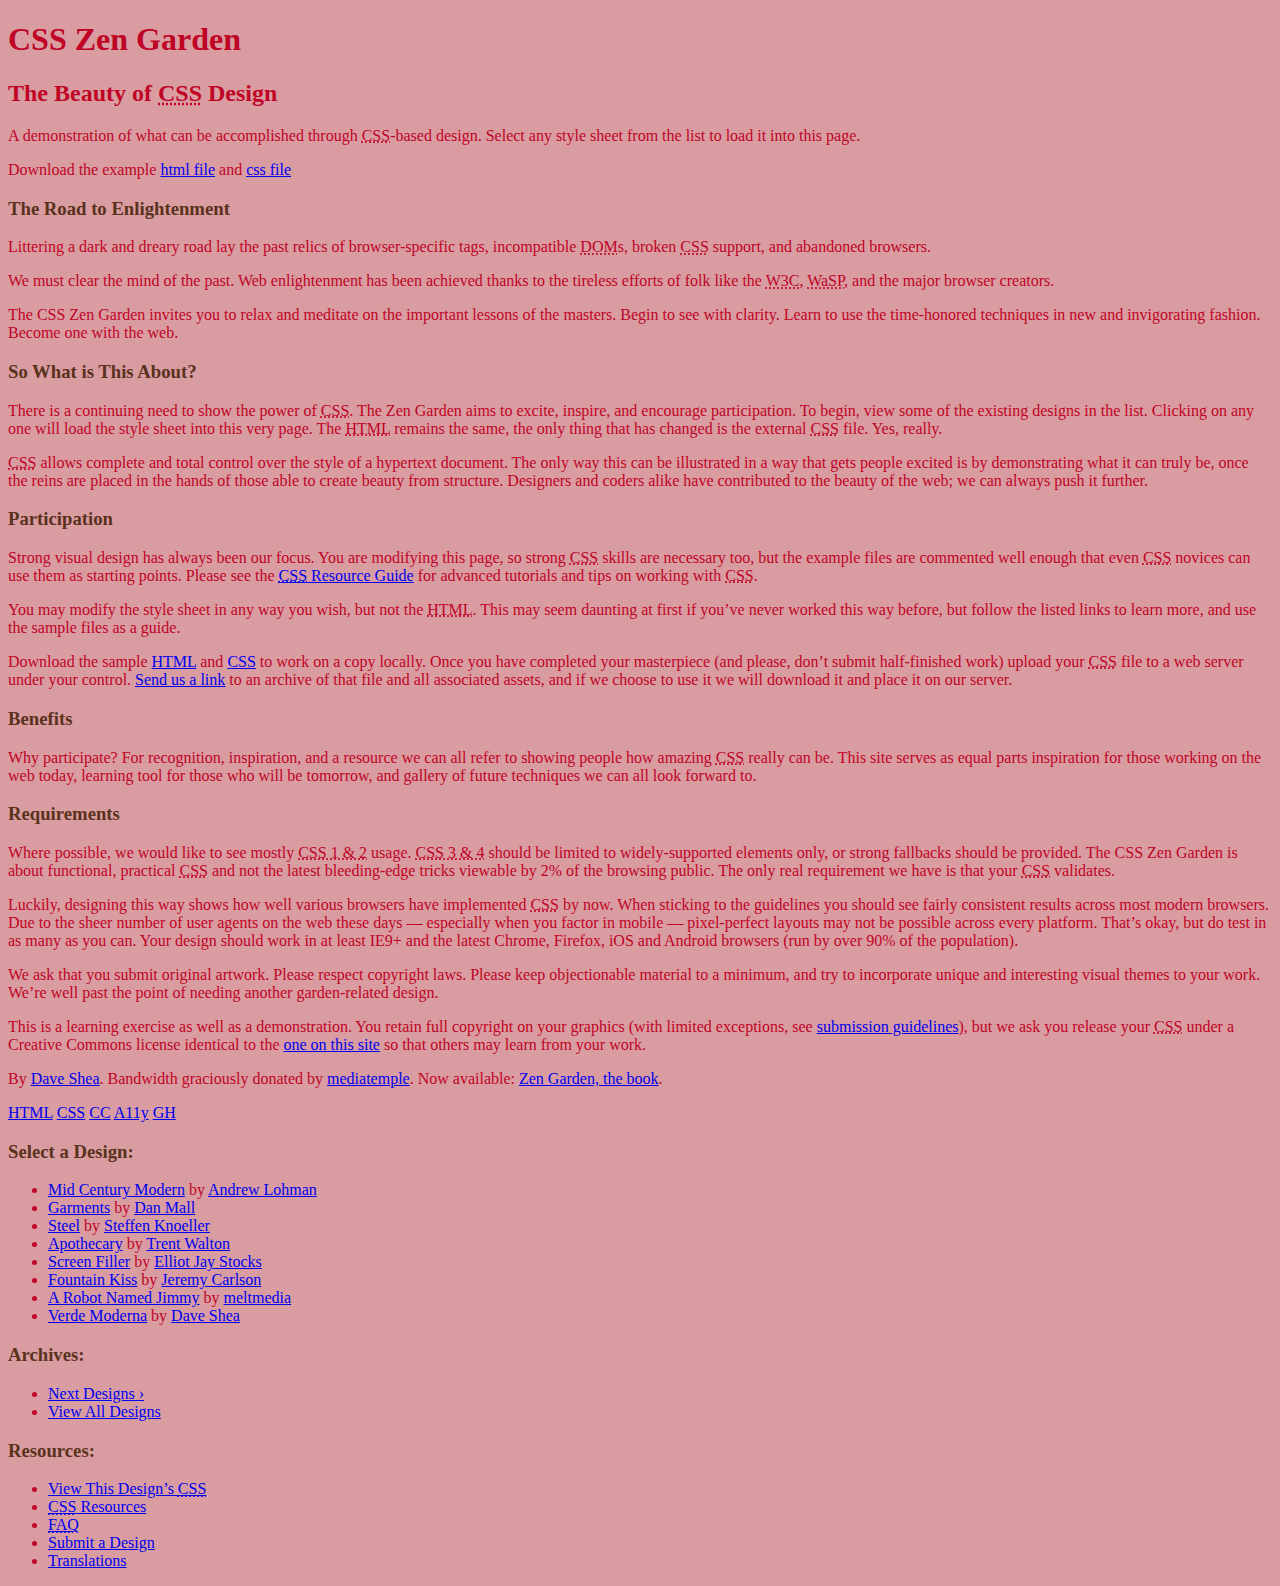
<file: zen garden/index.html>
<!DOCTYPE html>
<html lang="en">
<head>
	<meta charset="utf-8">
	<title>CSS Zen Garden: The Beauty of CSS Design</title>
	<link rel="stylesheet" type="text/css" href="style.css">
	<link rel="stylesheet" media="screen" href="style.css?v=8may2013">
	<link rel="alternate" type="application/rss+xml" title="RSS" href="http://www.csszengarden.com/zengarden.xml">

	<meta name="viewport" content="width=device-width, initial-scale=1.0">
	<meta name="author" content="Dave Shea">
	<meta name="description" content="A demonstration of what can be accomplished visually through CSS-based design.">
	<meta name="robots" content="all">


	<!--[if lt IE 9]>
	<script src="script/html5shiv.js"></script>
	<![endif]-->
</head>

<!--



	View source is a feature, not a bug. Thanks for your curiosity and
	interest in participating!

	Here are the submission guidelines for the new and improved csszengarden.com:

	- CSS3? Of course! Prefix for ALL browsers where necessary.
	- go responsive; test your layout at multiple screen sizes.
	- your browser testing baseline: IE9+, recent Chrome/Firefox/Safari, and iOS/Android
	- Graceful degradation is acceptable, and in fact highly encouraged.
	- use classes for styling. Don't use ids.
	- web fonts are cool, just make sure you have a license to share the files. Hosted
	  services that are applied via the CSS file (ie. Google Fonts) will work fine, but
	  most that require custom HTML won't. TypeKit is supported, see the readme on this
	  page for usage instructions: https://github.com/mezzoblue/csszengarden.com/

	And a few tips on building your CSS file:

	- use :first-child, :last-child and :nth-child to get at non-classed elements
	- use ::before and ::after to create pseudo-elements for extra styling
	- use multiple background images to apply as many as you need to any element
	- use the Kellum Method for image replacement, if still needed. http://goo.gl/GXxdI
	- don't rely on the extra divs at the bottom. Use ::before and ::after instead.

		
-->

<body id="css-zen-garden">
<div class="page-wrapper">

	<section class="intro" id="zen-intro">
		<header role="banner">
			<h1>CSS Zen Garden</h1>
			<h2>The Beauty of <abbr title="Cascading Style Sheets">CSS</abbr> Design</h2>
		</header>

		<div class="summary" id="zen-summary" role="article">
			<p>A demonstration of what can be accomplished through <abbr title="Cascading Style Sheets">CSS</abbr>-based design. Select any style sheet from the list to load it into this page.</p>
			<p>Download the example <a href="/examples/index" title="This page's source HTML code, not to be modified.">html file</a> and <a href="/examples/style.css" title="This page's sample CSS, the file you may modify.">css file</a></p>
		</div>

		<div class="preamble" id="zen-preamble" role="article">
			<h3>The Road to Enlightenment</h3>
			<p>Littering a dark and dreary road lay the past relics of browser-specific tags, incompatible <abbr title="Document Object Model">DOM</abbr>s, broken <abbr title="Cascading Style Sheets">CSS</abbr> support, and abandoned browsers.</p>
			<p>We must clear the mind of the past. Web enlightenment has been achieved thanks to the tireless efforts of folk like the <abbr title="World Wide Web Consortium">W3C</abbr>, <abbr title="Web Standards Project">WaSP</abbr>, and the major browser creators.</p>
			<p>The CSS Zen Garden invites you to relax and meditate on the important lessons of the masters. Begin to see with clarity. Learn to use the time-honored techniques in new and invigorating fashion. Become one with the web.</p>
		</div>
	</section>

	<div class="main supporting" id="zen-supporting" role="main">
		<div class="explanation" id="zen-explanation" role="article">
			<h3>So What is This About?</h3>
			<p>There is a continuing need to show the power of <abbr title="Cascading Style Sheets">CSS</abbr>. The Zen Garden aims to excite, inspire, and encourage participation. To begin, view some of the existing designs in the list. Clicking on any one will load the style sheet into this very page. The <abbr title="HyperText Markup Language">HTML</abbr> remains the same, the only thing that has changed is the external <abbr title="Cascading Style Sheets">CSS</abbr> file. Yes, really.</p>
			<p><abbr title="Cascading Style Sheets">CSS</abbr> allows complete and total control over the style of a hypertext document. The only way this can be illustrated in a way that gets people excited is by demonstrating what it can truly be, once the reins are placed in the hands of those able to create beauty from structure. Designers and coders alike have contributed to the beauty of the web; we can always push it further.</p>
		</div>

		<div class="participation" id="zen-participation" role="article">
			<h3>Participation</h3>
			<p>Strong visual design has always been our focus. You are modifying this page, so strong <abbr title="Cascading Style Sheets">CSS</abbr> skills are necessary too, but the example files are commented well enough that even <abbr title="Cascading Style Sheets">CSS</abbr> novices can use them as starting points. Please see the <a href="/pages/resources/" title="A listing of CSS-related resources"><abbr title="Cascading Style Sheets">CSS</abbr> Resource Guide</a> for advanced tutorials and tips on working with <abbr title="Cascading Style Sheets">CSS</abbr>.</p>
			<p>You may modify the style sheet in any way you wish, but not the <abbr title="HyperText Markup Language">HTML</abbr>. This may seem daunting at first if you&#8217;ve never worked this way before, but follow the listed links to learn more, and use the sample files as a guide.</p>
			<p>Download the sample <a href="/examples/index" title="This page's source HTML code, not to be modified.">HTML</a> and <a href="/examples/style.css" title="This page's sample CSS, the file you may modify.">CSS</a> to work on a copy locally. Once you have completed your masterpiece (and please, don&#8217;t submit half-finished work) upload your <abbr title="Cascading Style Sheets">CSS</abbr> file to a web server under your control. <a href="/pages/submit/" title="Use the contact form to send us your CSS file">Send us a link</a> to an archive of that file and all associated assets, and if we choose to use it we will download it and place it on our server.</p>
		</div>

		<div class="benefits" id="zen-benefits" role="article">
			<h3>Benefits</h3>
			<p>Why participate? For recognition, inspiration, and a resource we can all refer to showing people how amazing <abbr title="Cascading Style Sheets">CSS</abbr> really can be. This site serves as equal parts inspiration for those working on the web today, learning tool for those who will be tomorrow, and gallery of future techniques we can all look forward to.</p>
		</div>

		<div class="requirements" id="zen-requirements" role="article">
			<h3>Requirements</h3>
			<p>Where possible, we would like to see mostly <abbr title="Cascading Style Sheets, levels 1 and 2">CSS 1 &amp; 2</abbr> usage. <abbr title="Cascading Style Sheets, levels 3 and 4">CSS 3 &amp; 4</abbr> should be limited to widely-supported elements only, or strong fallbacks should be provided. The CSS Zen Garden is about functional, practical <abbr title="Cascading Style Sheets">CSS</abbr> and not the latest bleeding-edge tricks viewable by 2% of the browsing public. The only real requirement we have is that your <abbr title="Cascading Style Sheets">CSS</abbr> validates.</p>
			<p>Luckily, designing this way shows how well various browsers have implemented <abbr title="Cascading Style Sheets">CSS</abbr> by now. When sticking to the guidelines you should see fairly consistent results across most modern browsers. Due to the sheer number of user agents on the web these days &#8212; especially when you factor in mobile &#8212; pixel-perfect layouts may not be possible across every platform. That&#8217;s okay, but do test in as many as you can. Your design should work in at least IE9+ and the latest Chrome, Firefox, iOS and Android browsers (run by over 90% of the population).</p>
			<p>We ask that you submit original artwork. Please respect copyright laws. Please keep objectionable material to a minimum, and try to incorporate unique and interesting visual themes to your work. We&#8217;re well past the point of needing another garden-related design.</p>
			<p>This is a learning exercise as well as a demonstration. You retain full copyright on your graphics (with limited exceptions, see <a href="/pages/submit/guidelines/">submission guidelines</a>), but we ask you release your <abbr title="Cascading Style Sheets">CSS</abbr> under a Creative Commons license identical to the <a href="http://creativecommons.org/licenses/by-nc-sa/3.0/" title="View the Zen Garden's license information.">one on this site</a> so that others may learn from your work.</p>
			<p role="contentinfo">By <a href="http://www.mezzoblue.com/">Dave Shea</a>. Bandwidth graciously donated by <a href="http://www.mediatemple.net/">mediatemple</a>. Now available: <a href="http://www.amazon.com/exec/obidos/ASIN/0321303474/mezzoblue-20/">Zen Garden, the book</a>.</p>
		</div>

		<footer>
			<a href="http://validator.w3.org/check/referer" title="Check the validity of this site&#8217;s HTML" class="zen-validate-html">HTML</a>
			<a href="http://jigsaw.w3.org/css-validator/check/referer" title="Check the validity of this site&#8217;s CSS" class="zen-validate-css">CSS</a>
			<a href="http://creativecommons.org/licenses/by-nc-sa/3.0/" title="View the Creative Commons license of this site: Attribution-NonCommercial-ShareAlike." class="zen-license">CC</a>
			<a href="http://mezzoblue.com/zengarden/faq/#aaa" title="Read about the accessibility of this site" class="zen-accessibility">A11y</a>
			<a href="https://github.com/mezzoblue/csszengarden.com" title="Fork this site on Github" class="zen-github">GH</a>
		</footer>

	</div>


	<aside class="sidebar" role="complementary">
		<div class="wrapper">

			<div class="design-selection" id="design-selection">
				<h3 class="select">Select a Design:</h3>
				<nav role="navigation">
					<ul>
					<li>
						<a href="/221/" class="design-name">Mid Century Modern</a> by						<a href="http://andrewlohman.com/" class="designer-name">Andrew Lohman</a>
					</li>					<li>
						<a href="/220/" class="design-name">Garments</a> by						<a href="http://danielmall.com/" class="designer-name">Dan Mall</a>
					</li>					<li>
						<a href="/219/" class="design-name">Steel</a> by						<a href="http://steffen-knoeller.de" class="designer-name">Steffen Knoeller</a>
					</li>					<li>
						<a href="/218/" class="design-name">Apothecary</a> by						<a href="http://trentwalton.com" class="designer-name">Trent Walton</a>
					</li>					<li>
						<a href="/217/" class="design-name">Screen Filler</a> by						<a href="http://elliotjaystocks.com/" class="designer-name">Elliot Jay Stocks</a>
					</li>					<li>
						<a href="/216/" class="design-name">Fountain Kiss</a> by						<a href="http://jeremycarlson.com" class="designer-name">Jeremy Carlson</a>
					</li>					<li>
						<a href="/215/" class="design-name">A Robot Named Jimmy</a> by						<a href="http://meltmedia.com/" class="designer-name">meltmedia</a>
					</li>					<li>
						<a href="/214/" class="design-name">Verde Moderna</a> by						<a href="http://www.mezzoblue.com/" class="designer-name">Dave Shea</a>
					</li>					</ul>
				</nav>
			</div>

			<div class="design-archives" id="design-archives">
				<h3 class="archives">Archives:</h3>
				<nav role="navigation">
					<ul>
						<li class="next">
							<a href="/214/page1">
								Next Designs <span class="indicator">&rsaquo;</span>
							</a>
						</li>
						<li class="viewall">
							<a href="/pages/alldesigns/" title="View every submission to the Zen Garden.">
								View All Designs							</a>
						</li>
					</ul>
				</nav>
			</div>

			<div class="zen-resources" id="zen-resources">
				<h3 class="resources">Resources:</h3>
				<ul>
					<li class="view-css">
						<a href="style.css" title="View the source CSS file of the currently-viewed design.">
							View This Design&#8217;s <abbr title="Cascading Style Sheets">CSS</abbr>						</a>
					</li>
					<li class="css-resources">
						<a href="/pages/resources/" title="Links to great sites with information on using CSS.">
							<abbr title="Cascading Style Sheets">CSS</abbr> Resources						</a>
					</li>
					<li class="zen-faq">
						<a href="/pages/faq/" title="A list of Frequently Asked Questions about the Zen Garden.">
							<abbr title="Frequently Asked Questions">FAQ</abbr>						</a>
					</li>
					<li class="zen-submit">
						<a href="/pages/submit/" title="Send in your own CSS file.">
							Submit a Design						</a>
					</li>
					<li class="zen-translations">
						<a href="/pages/translations/" title="View translated versions of this page.">
							Translations						</a>
					</li>
				</ul>
			</div>
		</div>
	</aside>


</div>

<!--

	These superfluous divs/spans were originally provided as catch-alls to add extra imagery.
	These days we have full ::before and ::after support, favour using those instead.
	These only remain for historical design compatibility. They might go away one day.
		
-->
<div class="extra1" role="presentation"></div><div class="extra2" role="presentation"></div><div class="extra3" role="presentation"></div>
<div class="extra4" role="presentation"></div><div class="extra5" role="presentation"></div><div class="extra6" role="presentation"></div>

</body>
</html>
</file>
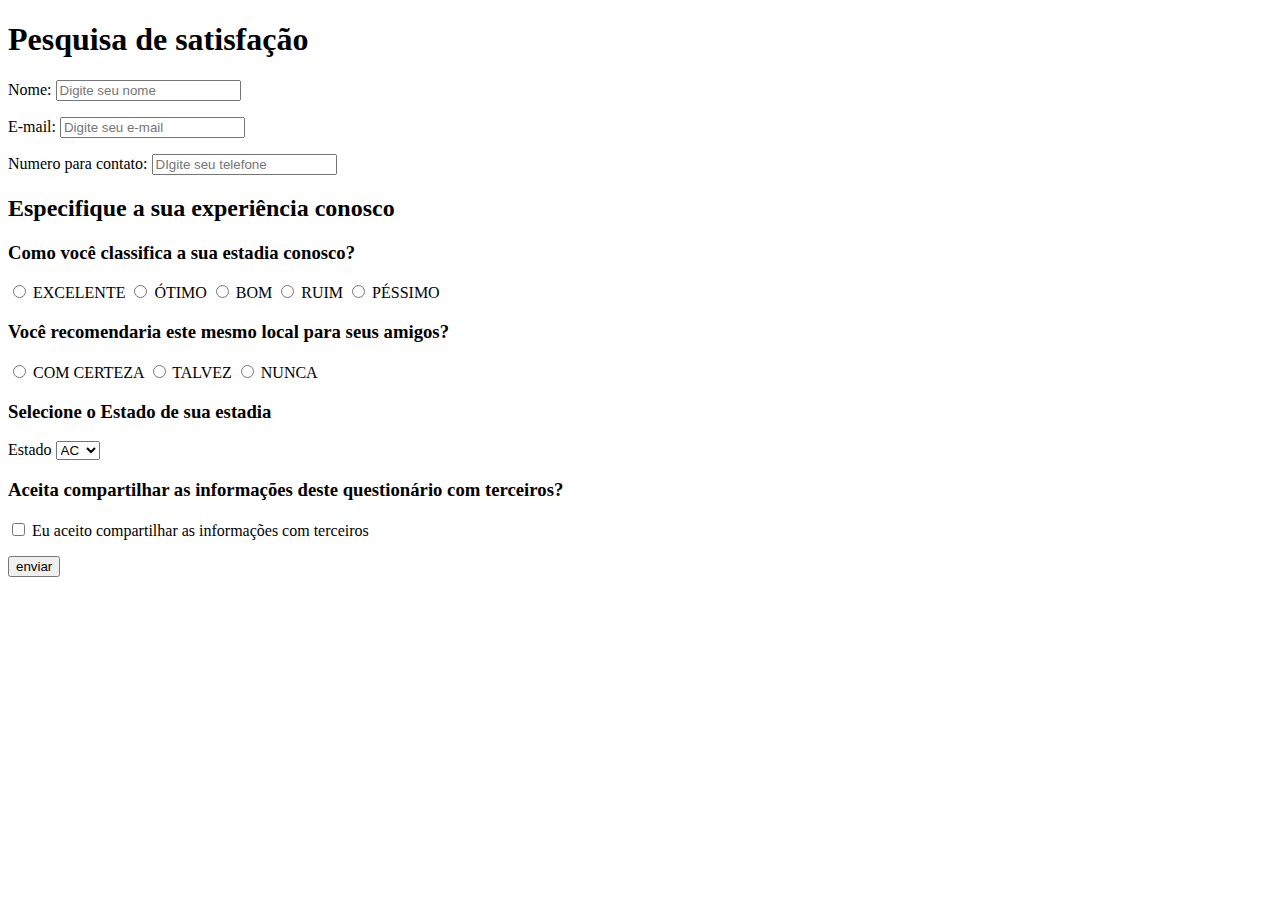
<file: formulario.html>
<!DOCTYPE html>
<html>
    <head>
        <title>Satisfação do Cliente</title>
    </head>

    <body>
        
        <p>
    <form action="/post" method="POST" >
         
            <section>
                <h1>Pesquisa de satisfação</h1>
            <p>
            <label for="nome">Nome: </label>
            <input type="text" id="nome"
            placeholder="Digite seu nome">
            </p>
            
            <p>
            <label for="email">E-mail: </label>
            <input type="email" id="email" placeholder="Digite seu e-mail">
            </p>
            
            <p>
            <label for="telefone">Numero para contato: </label>
            <input type="password" id="telefone" placeholder="DIgite seu telefone">
            </p>
        </section> 
        
        </p>

        

        <p>
            

            
            <section>
                <h2>Especifique a sua experiência conosco</h2> 
                <h3>Como você classifica a sua estadia conosco?</h3>
            <label>
                <input type="radio" name="grau"> EXCELENTE 
            </label>
            <label>
                <input type="radio" name="grau"> ÓTIMO 
            </label>  
            <label>
                <input type="radio" name="grau"> BOM 
            </label>  
              
            <label>
                <input type="radio" name="grau"> RUIM 
            </label>  
            <label>
                <input type="radio" name="grau"> PÉSSIMO 
            </label>      
        </p>

        <p>
        <h3>Você recomendaria este mesmo local para seus amigos?</h3>

            <label>
                
                <input type="radio" name="recomendacao"> COM CERTEZA  

                <input type="radio" name="recomendacao"> TALVEZ

                <input type="radio" name="recomendacao"> NUNCA

            </label>

            
        </p>

        <p>
            <h3> Selecione o Estado de sua estadia</h3>
        
            

                <label for="estado">Estado</label>
                <select id="estado">
                    <option>AC</option>
                    <option>AL</option>
                    <option>AP</option>
                    <option>AM</option>
                    <option>BA</option>
                    <option>CE</option>
                    <option>DF</option>
                    <option>ES</option>
                    <option>GO</option>
                    <option>MA</option>
                    <option>MT</option>
                    <option>MS</option>
                    <option>MG</option>
                    <option>PA</option>
                    <option>PB</option>
                    <option>PR</option>
                    <option>PE</option>
                    <option>PI</option>
                    <option>RJ</option>
                    <option>RN</option>
                    <option>RS</option>
                    <option>RO</option>
                    <option>RR</option>
                    <option>SC</option>
                    <option>SP</option>
                    <option>SE</option>
                    <option>TO</option>
                </select>

            

        </p>

        <p>
            <h3>Aceita compartilhar as informações deste questionário com terceiros?</h3>
            
            
           
                <input type="checkbox" id="compatilhar"> Eu aceito compartilhar as informações com terceiros
            
                <label for="compartilhar"></label>
        </section>
        </p>

        <p>
            <input type="submit" value="enviar">
        </p>        
    </form>
    </body>
</html>
</file>
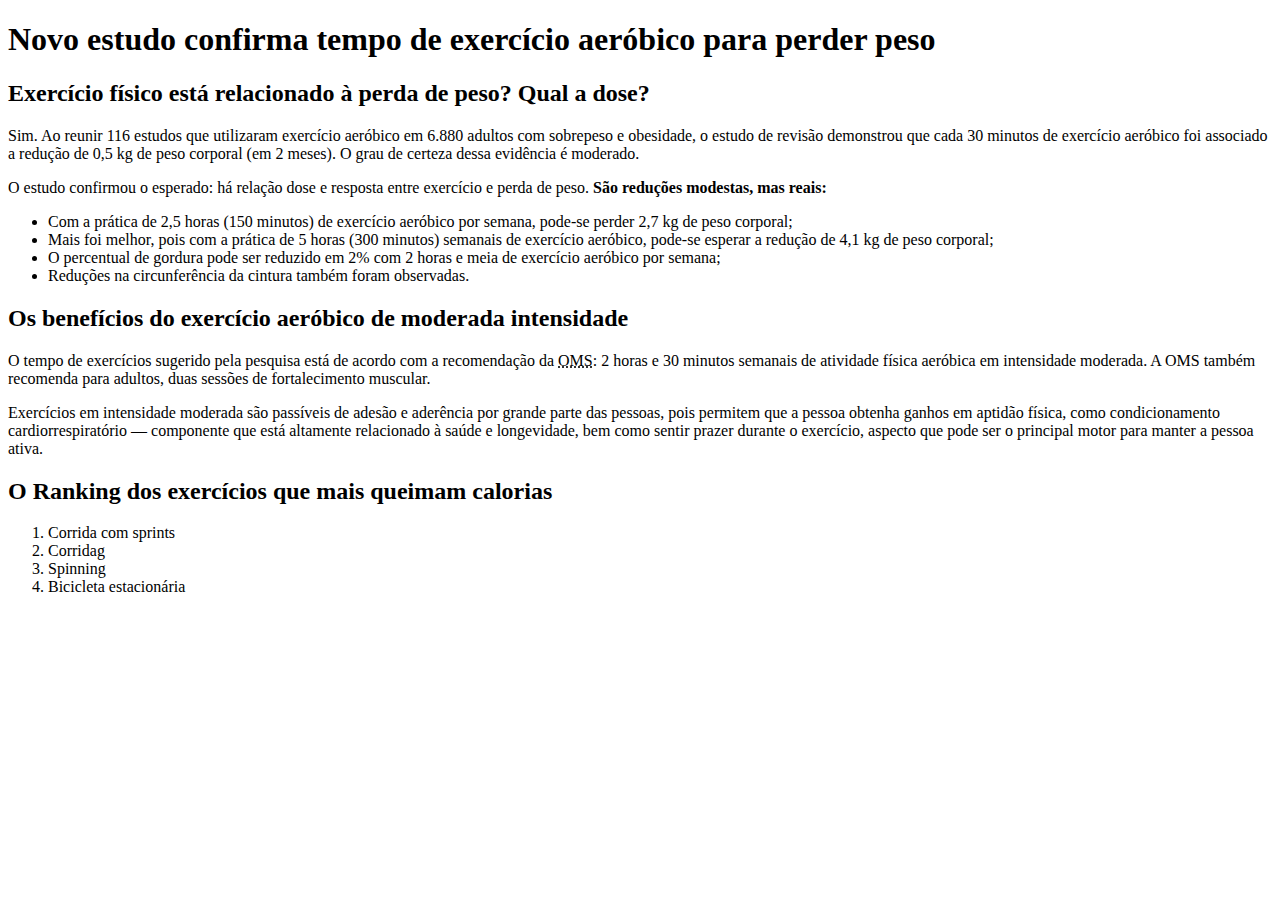
<file: noticias.html>
<!DOCTYPE html>
<html>
    
    <head>
        <title>Portal Desenvolve</title>
    </head>

    <body>
        <h1>Novo estudo confirma tempo de exercício aeróbico para perder peso</h1>
        
        <h2>Exercício físico está relacionado à perda de peso? Qual a dose?</h2>
    
        <p>
            Sim. Ao reunir 116 estudos que utilizaram exercício aeróbico em 6.880 adultos com sobrepeso e obesidade, o estudo de revisão demonstrou que cada 30 minutos de exercício aeróbico foi associado a redução de 0,5 kg de peso corporal (em 2 meses). O grau de certeza dessa evidência é moderado.
        </p>

        <p>
            O estudo confirmou o esperado: há relação dose e resposta entre exercício e perda de peso. <strong>São reduções modestas, mas reais:</strong>

        </p>

        <ul>
            <li>Com a prática de 2,5 horas (150 minutos) de exercício aeróbico por semana, pode-se perder 2,7 kg de peso corporal;</li>
            <li>Mais foi melhor, pois com a prática de 5 horas (300 minutos) semanais de exercício aeróbico, pode-se esperar a redução de 4,1 kg de peso corporal;</li>
            <li>O percentual de gordura pode ser reduzido em 2% com 2 horas e meia de exercício aeróbico por semana;</li>
            <li>Reduções na circunferência da cintura também foram observadas.</li>
        </ul>

        <h2>Os benefícios do exercício aeróbico de moderada intensidade</h2>

        <p>
            O tempo de exercícios sugerido pela pesquisa está de acordo com a recomendação da <abbr title="Organização Mundial de Saúde">OMS</abbr>: 2 horas e 30 minutos semanais de atividade física aeróbica em intensidade moderada. A OMS também recomenda para adultos, duas sessões de fortalecimento muscular.
        </p>

        <p>
            Exercícios em intensidade moderada são passíveis de adesão e aderência por grande parte das pessoas, pois permitem que a pessoa obtenha ganhos em aptidão física, como condicionamento cardiorrespiratório — componente que está altamente relacionado à saúde e longevidade, bem como sentir prazer durante o exercício, aspecto que pode ser o principal motor para manter a pessoa ativa.
        </p>

        <h2>O Ranking dos exercícios que mais queimam calorias</h2>

        <ol>
            <li>Corrida com sprints</li>
            <li>Corridag</li>
            <li>Spinning</li>
            <li>Bicicleta estacionária</li>
        </ol>


    </body>

</html>
</file>
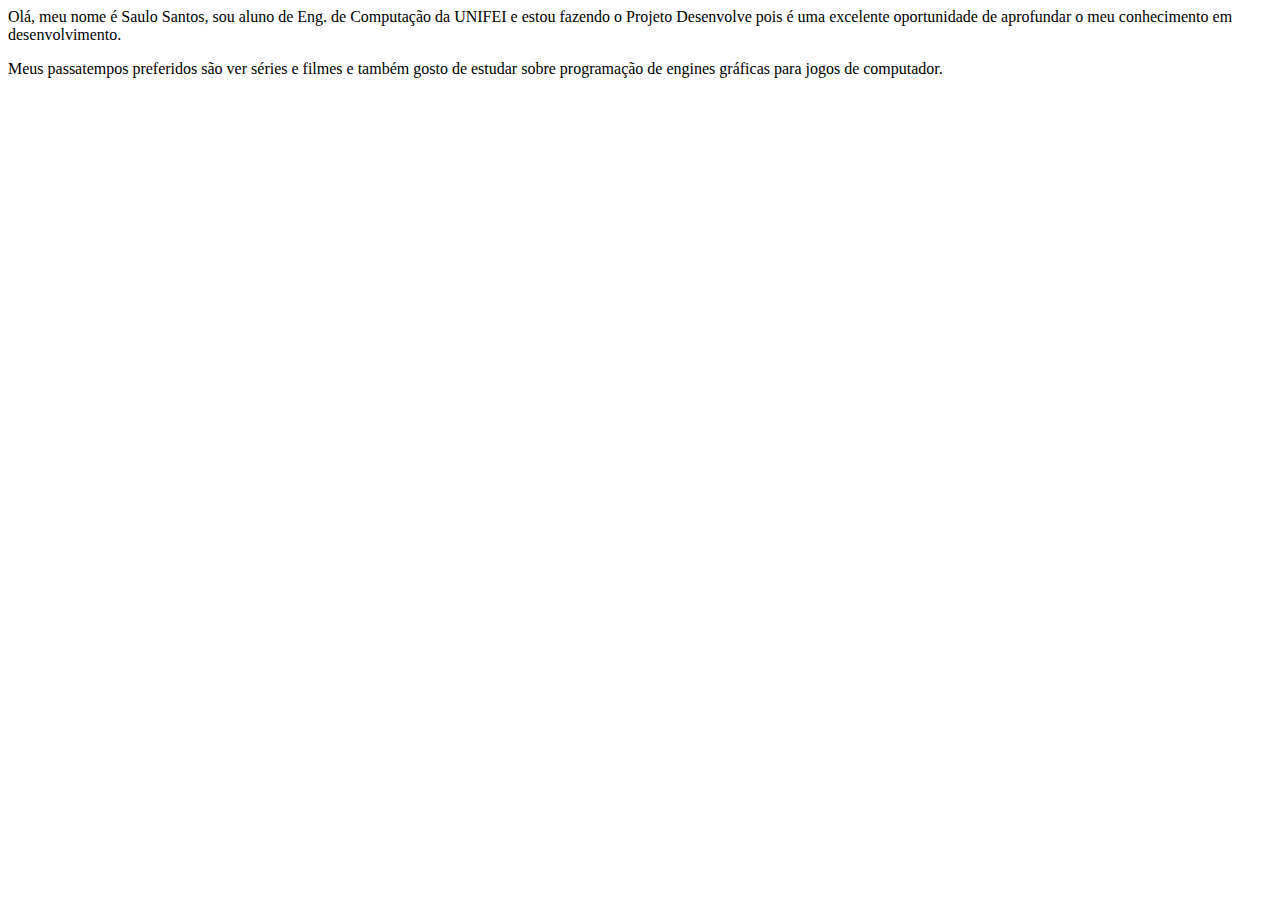
<file: pagina.html>
<DOCTYPE html>
    <html>
        
    <head>
            <title>Apresentação</title>
    </head>

    <body>
    <p>
        Olá, meu nome é Saulo Santos, sou aluno de Eng. de Computação da UNIFEI e 
        estou fazendo o Projeto Desenvolve pois é uma excelente
        oportunidade de aprofundar o meu conhecimento em desenvolvimento.
    </p>

    <p>
        Meus passatempos preferidos são ver séries e filmes e também gosto de 
        estudar sobre programação de engines gráficas para jogos de computador. 
    </p>

    </body>

    </html>
</file>
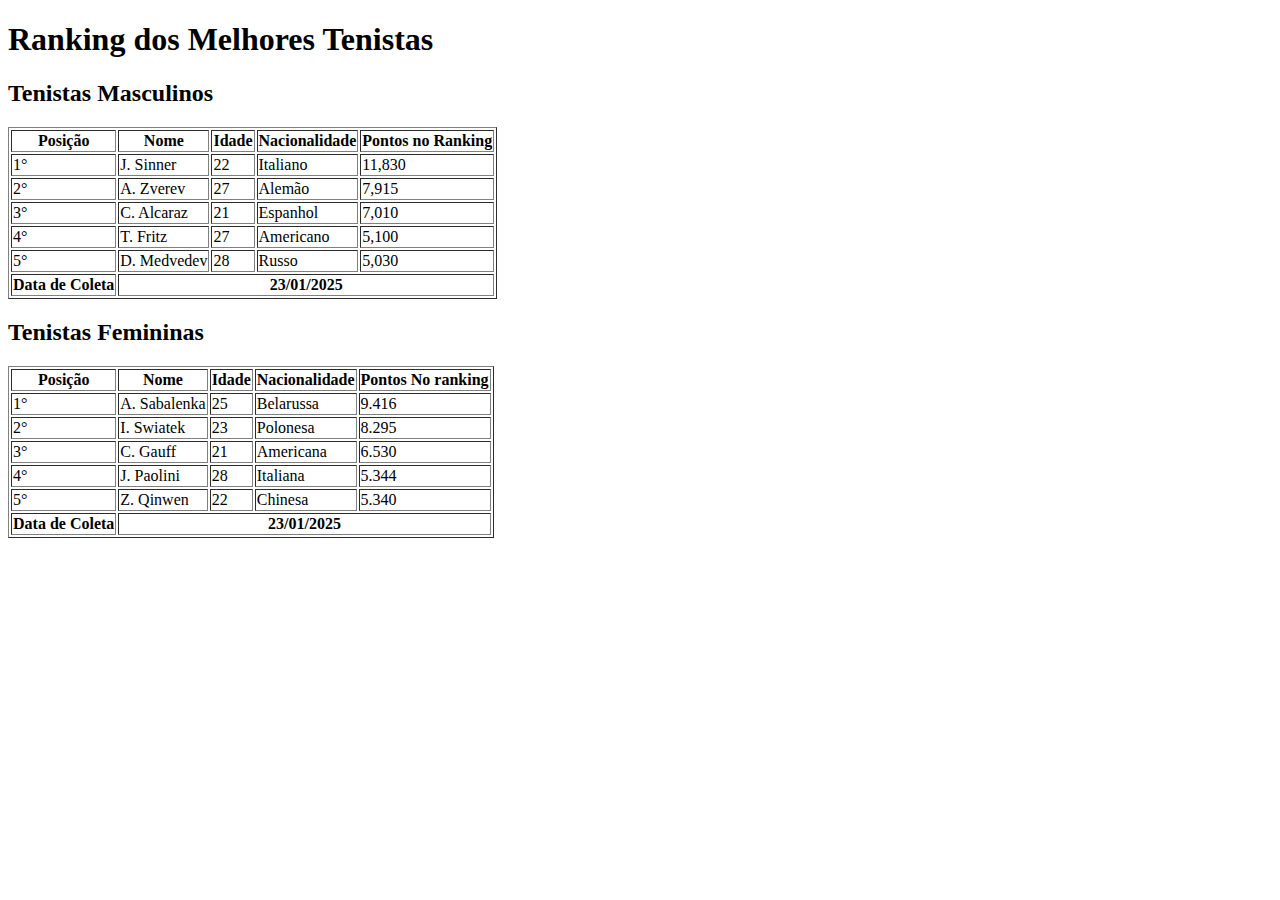
<file: tenistas.html>
<!DOCTYPE html>
<html>
    <head>
        <title>Melhores Tenistas do Mundo</title>
    </head>
    <body>
        <h1>Ranking dos Melhores Tenistas</h1>

    <section>
        <h2>Tenistas Masculinos</h2>

        <table border="1">
            <thead>
                <tr>
                    <th>Posição</th>
                    <th>Nome</th>
                    <th>Idade</th>
                    <th>Nacionalidade</th>
                    <th>Pontos no Ranking</th>
                </tr>
            </thead>   
            <tbody>
                <tr>
                
                <td>1°</td>
                <td>J. Sinner</td>
                <td>22</td>
                <td>Italiano</td>
                <td>11,830</td>
                </tr>

                <tr>
                    <td>2°</td>
                    <td>A. Zverev</td>
                    <td>27</td>
                    <td>Alemão</td>
                    <td>7,915</td>
                </tr>

                <tr>
                    <td>3°</td>
                    <td>C. Alcaraz</td>
                    <td>21</td>
                    <td>Espanhol</td>
                    <td>7,010</td>
                </tr>

                <tr>
                    <td>4°</td>
                    <td>T. Fritz </td>
                    <td>27</td>
                    <td>Americano</td>
                    <td>5,100</td>
                </tr>

                <tr>
                    <td>5°</td>
                    <td>D. Medvedev</td>
                    <td>28</td>
                    <td>Russo</td>
                    <td>5,030</td>
                </tr>

            </tbody> 
            <tfoot>
                <tr>
                    <th>Data de Coleta</th>
                    <th colspan="4">23/01/2025</th>
                </tr>
            </tfoot>
            </tbody>   
        </table>
    </section>

    <section>
        <h2>Tenistas Femininas</h2>

        <table border="1">

        <thead>
            <tr>
                <th>Posição</th>
                <th>Nome</th>
                <th>Idade</th>
                <th>Nacionalidade</th>
                <th>Pontos No ranking</th>
            </tr>
        </thead>
            
        <tbody>
            <tr>
                <td>1°</td>
                <td>A. Sabalenka</td>
                <td>25</td>
                <td>Belarussa</td>
                <td>9.416</td>
            </tr>

            <tr>
                <td>2°</td>
                <td>I. Swiatek</td>
                <td>23</td>
                <td>Polonesa</td>
                <td>8.295</td>
            </tr>

            <tr>
                <td>3°</td>
                <td>C. Gauff</td>
                <td>21</td>
                <td>Americana</td>
                <td>6.530</td>
            </tr>

            <tr>
                <td>4°</td>
                <td>J. Paolini</td>
                <td>28</td>
                <td>Italiana</td>
                <td>5.344</td>
            </tr>

            <tr>
                <td>5°</td>
                <td>Z. Qinwen</td>
                <td>22</td>
                <td>Chinesa</td>
                <td>5.340</td>
            </tr>
        </tbody> 
        <tfoot>
            <tr>
                <th>Data de Coleta</th>
                <th colspan="4">23/01/2025</th>
            </tr>
        </tfoot>
        
        </table>
    </section>

    </body>
</html>
</file>
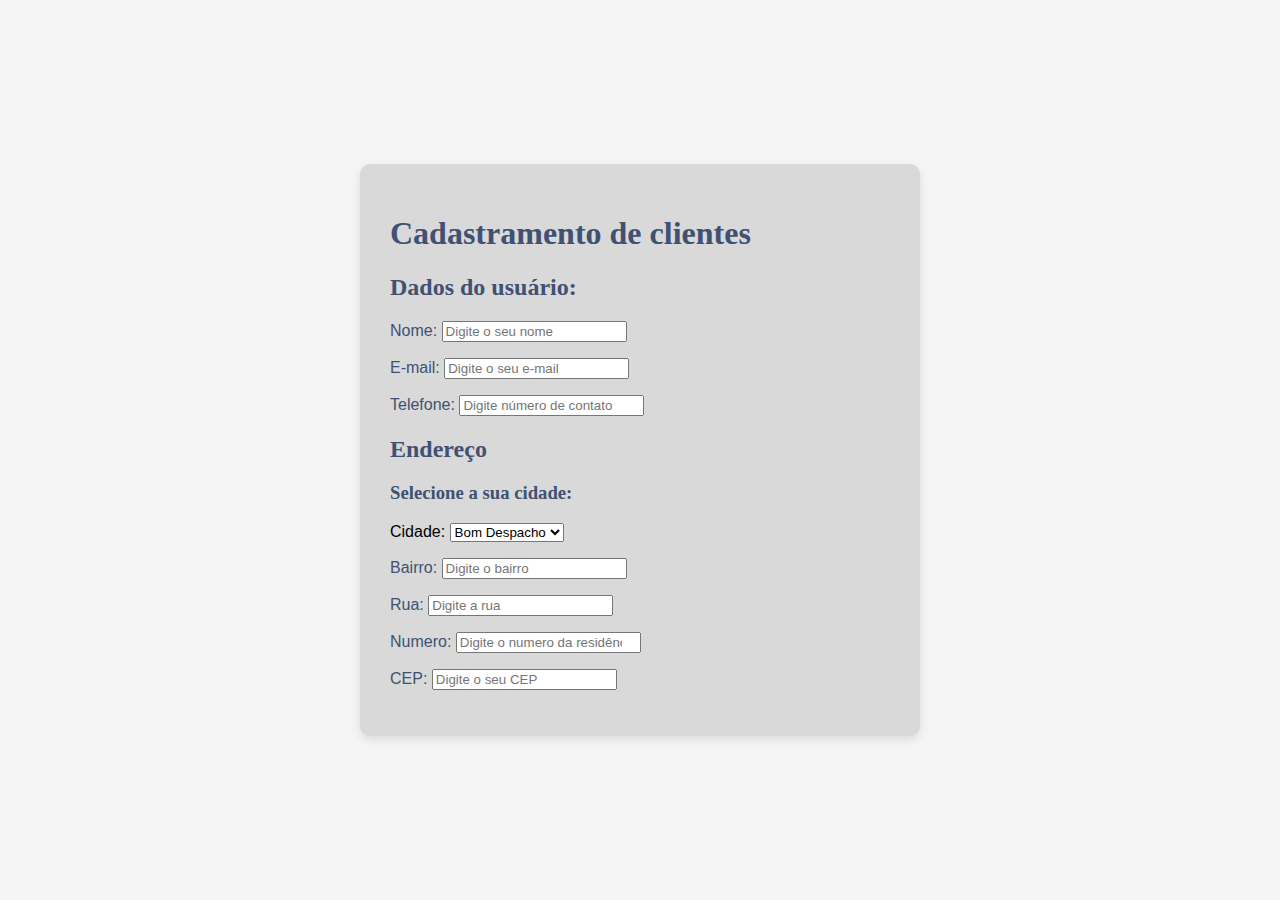
<file: trabalho/trabalho_cadastroC.html>
<!DOCTYPE html>
<html>
    <head>
        <link rel="stylesheet" type="text/css" href="style.css">
        <title>PetTodos: Cadastro de Clientes</title>
    </head>
    <body class="pagina2" id="pagina2">
        

        <div class="formulario" id="formulario">
            <form action = "post" method="POST">
            
            <section>
                <p>
                <h1>Cadastramento de clientes</h1>
                <h2>Dados do usuário:</h2>
                </p>
                <p>
                    <label for="nome">Nome:</label>
                    <input type ="text" id = "nome" placeholder="Digite o seu nome">
                </p>
                <p>
                    <label for="email">E-mail:</label>
                    <input type="text" id="email" placeholder="Digite o seu e-mail">
                </p>
                <p>
                    <labe for="telefone">Telefone:</label>
                    <input type="tel" id="telefone"
                    placeholder="Digite número de contato">
                </p>
            </section> 
            
            <section>
                <div>
                <h2>Endereço</h2>
                <p>
                <h3>Selecione a sua cidade:</h3>
                <label for="cidade">Cidade:</label>
                <select id="cidade">
                    <option>Bom Despacho</option>
                    <option>Itabira</option>
                </select>
                </p>
                <p>
                    <label for="bairro">Bairro:</label>
                    <input type ="text" id = "bairro" placeholder="Digite o bairro">
                </p>
                <p>
                    <label for="rua">Rua:</label>
                    <input type ="text" id = "rua" placeholder="Digite a rua">
                </p>
                <p>
                    <label for="numero">Numero:</label>
                    <input type ="number" id = "numero" placeholder="Digite o numero da residência">
                </p>
                <p>
                    <label for="cep">CEP:</label>
                    <input type ="number" id = "cep" placeholder="Digite o seu CEP">
                </p>
                </div>
            </section>

            </form>
        </div>

    </body>


</html>
</file>
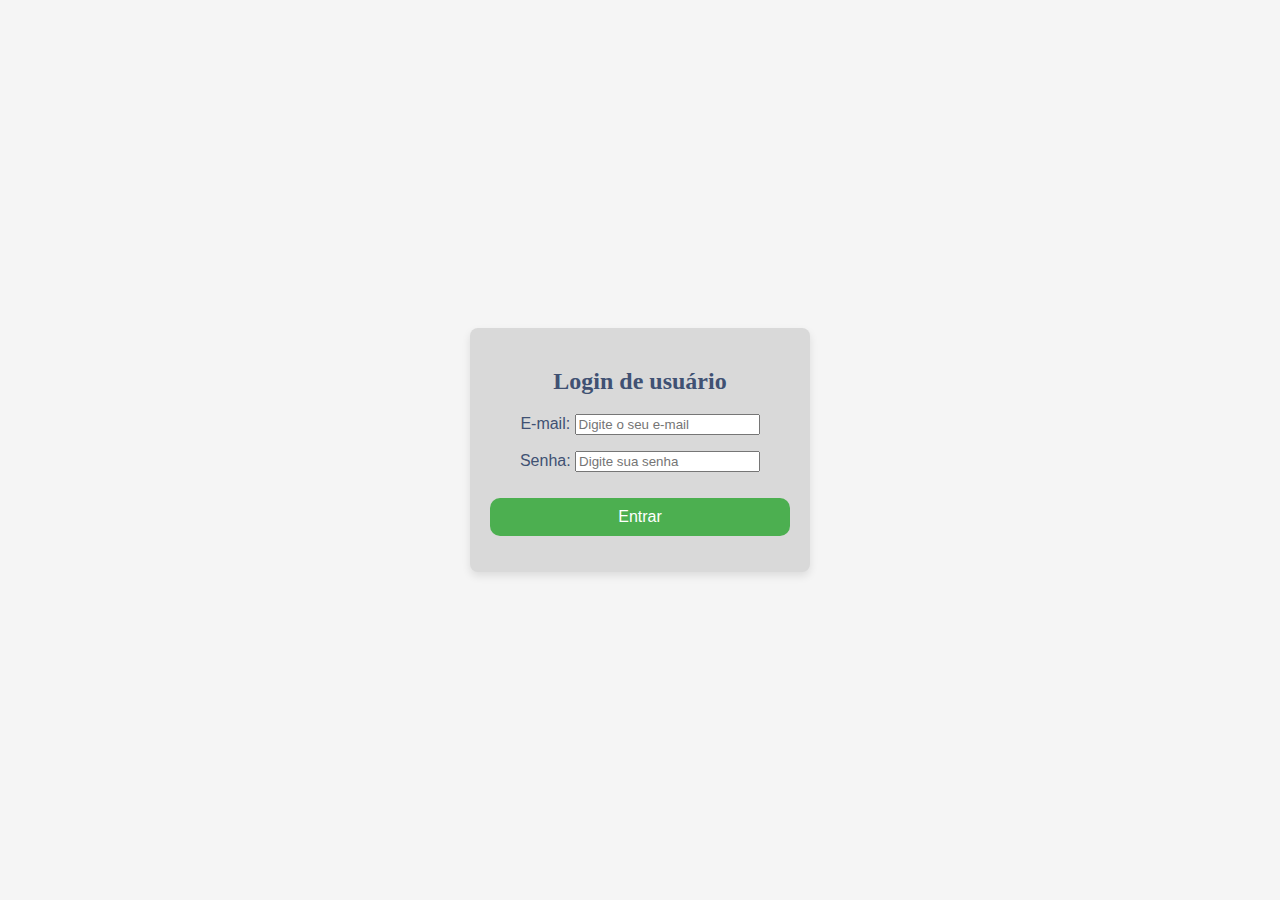
<file: trabalho/trabalho_login.html>
<!DOCTYPE html>
<html>
    <head>
        <link rel="stylesheet" type="text/css" href="style.css">
        <title>PetTodos: Login</title>
    </head>
    <body class="pagina" id="pagina">
        <div class="fundo" id="fundo">
            <form action="post" method="POST">
                <h2> Login de usuário</h2>
                <p>
                    <label for="email">E-mail:</label>
                    <input type="text" id="email" placeholder="Digite o seu e-mail">
                </p>
                <p>
                    <label for="senha">Senha:</label>
                    <input type="password" id="senha"
                    placeholder="Digite sua senha">
                </p>
                    <button type="submit" id="login">Entrar</button>
                <p>

                </p>
            </form>

            
            
        </div>
    </body>
</html>
</file>
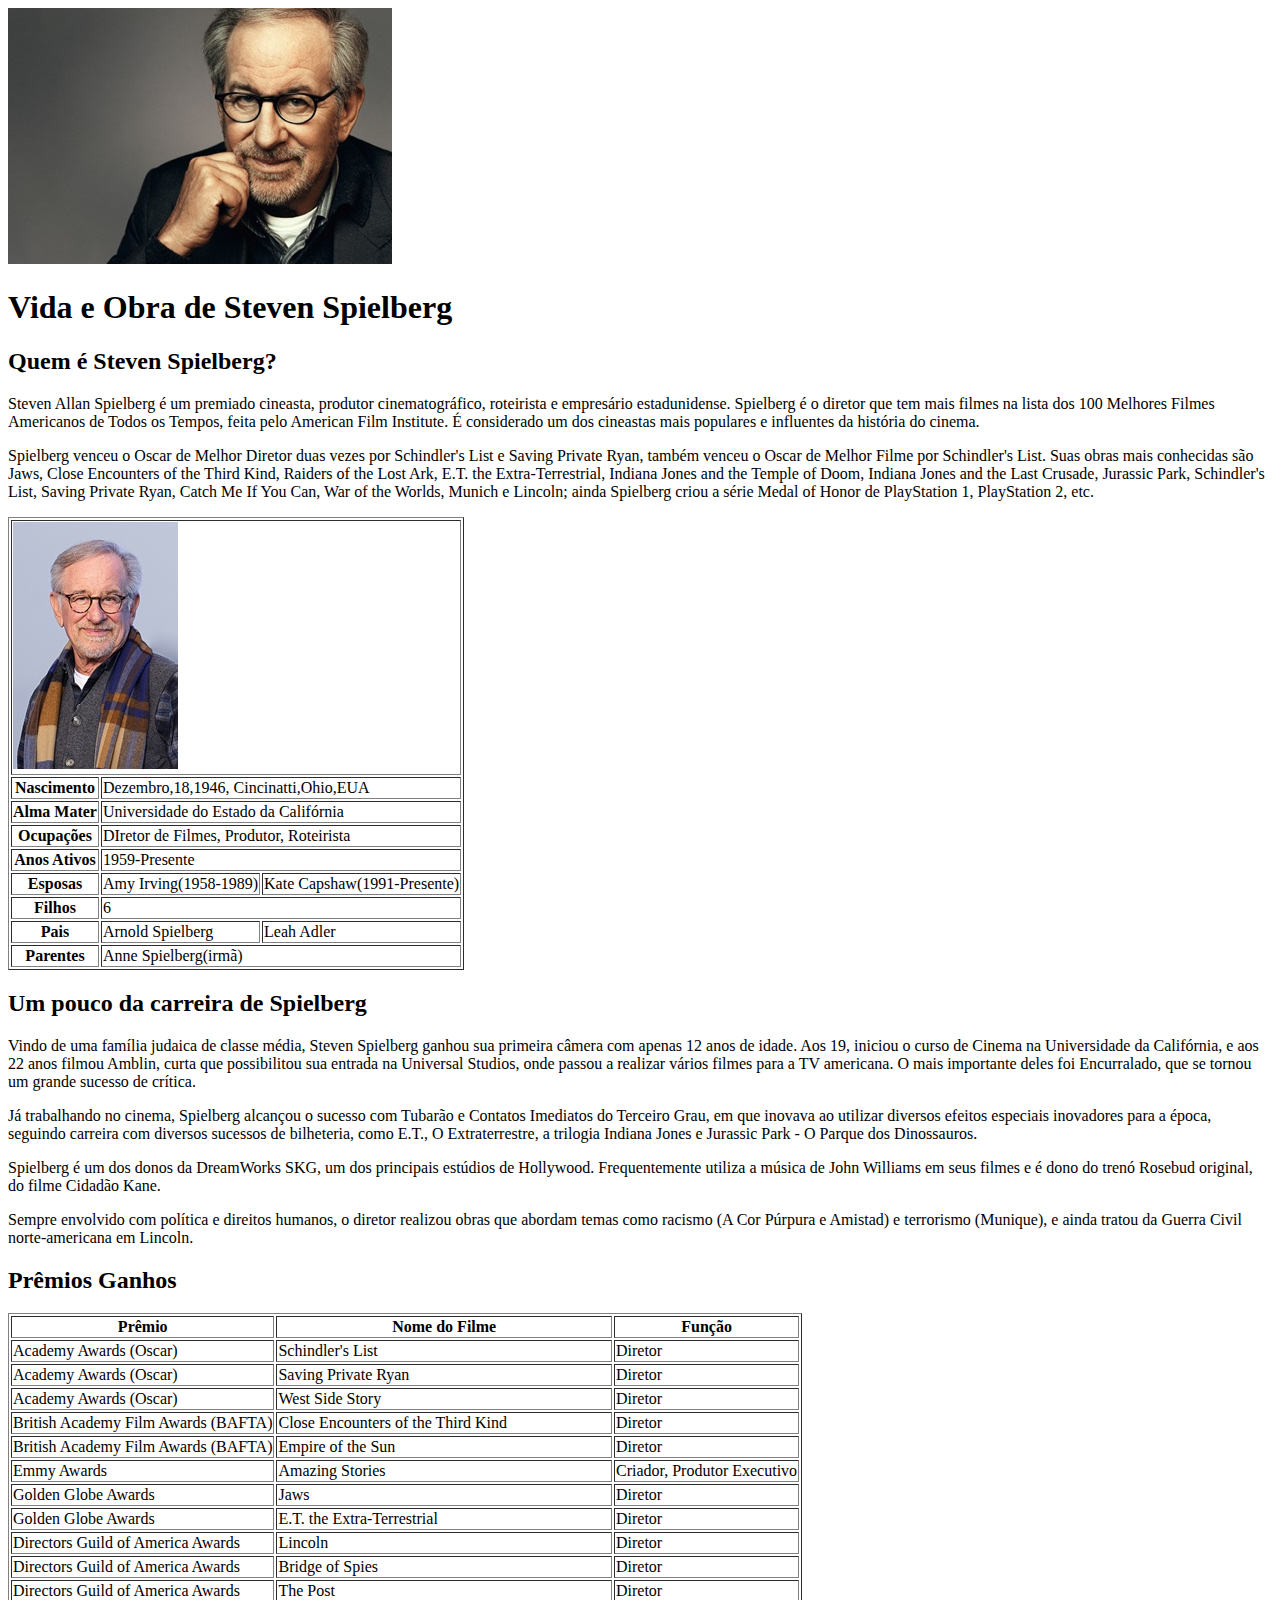
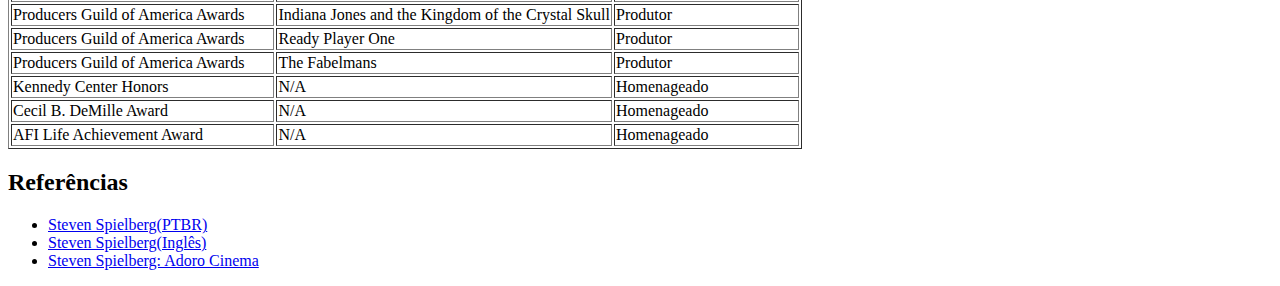
<file: Tributo/tributo.html>
<!DOCTYPE html>
<html>
    <head>
        <title>Steven Spielberg</title>
        <img src="./imagens/steven.jpg"
    </head>
    <body>
        <h1>Vida e Obra de Steven Spielberg</h1>
        <section>
            <h2>Quem é Steven Spielberg?</h2>
            <p>
                Steven Allan Spielberg é um premiado cineasta, produtor cinematográfico, roteirista e empresário estadunidense. Spielberg é o diretor que tem mais filmes na lista dos 100 Melhores Filmes Americanos de Todos os Tempos, feita pelo American Film Institute. É considerado um dos cineastas mais populares e influentes da história do cinema.
            </p>
            <p>
                Spielberg venceu o Oscar de Melhor Diretor duas vezes por Schindler's List e Saving Private Ryan, também venceu o Oscar de Melhor Filme por Schindler's List. Suas obras mais conhecidas são Jaws, Close Encounters of the Third Kind, Raiders of the Lost Ark, E.T. the Extra-Terrestrial, Indiana Jones and the Temple of Doom, Indiana Jones and the Last Crusade, Jurassic Park, Schindler's List, Saving Private Ryan, Catch Me If You Can, War of the Worlds, Munich e Lincoln; ainda Spielberg criou a série Medal of Honor de PlayStation 1, PlayStation 2, etc.
            </p>
            <aside>
                <table border="1">
                    <tr>
                        <td colspan="3">
                            <img src="./imagens/steven2.jpg">
                        </td>
                    </tr>
                    <tr>
                        <th>Nascimento</th>
                        <td colspan="2">Dezembro,18,1946,   Cincinatti,Ohio,EUA</td>
                    </tr>
                    <tr>
                        <th>Alma Mater</th>
                        <td colspan="2">Universidade do Estado da Califórnia</td>
                    </tr>
                    <tr>
                        <th>Ocupações</th>
                        <td colspan="2">DIretor de Filmes, Produtor, Roteirista</td>
                    </tr>
                    <tr>
                        <th>Anos Ativos</th>
                        <td colspan="2">1959-Presente</td>
                    </tr>
                    <tr>
                        <th>Esposas</th>
                        <td>Amy Irving(1958-1989)</td>
                        <td>Kate Capshaw(1991-Presente)</td>
                    </tr>
                    <tr>
                        <th>Filhos</th>
                        <td colspan="2">6</td>
                    </tr>
                    <tr>
                        <th>Pais</th>
                        <td>Arnold Spielberg</td>
                        <td>Leah Adler</td>
                    </tr>
                    <tr>
                        <th>Parentes</th>
                        <td colspan="2">Anne Spielberg(irmã)</td>
                    </tr>    
                </table>
            </aside>
        </section>
        <section>
            <h2>Um pouco da carreira de Spielberg</h2>
            <p>
                Vindo de uma família judaica de classe média, Steven Spielberg ganhou sua primeira câmera com apenas 12 anos de idade. Aos 19, iniciou o curso de Cinema na Universidade da Califórnia, e aos 22 anos filmou Amblin, curta que possibilitou sua entrada na Universal Studios, onde passou a realizar vários filmes para a TV americana. O mais importante deles foi Encurralado, que se tornou um grande sucesso de crítica.    
            </p>
            <p>
                Já trabalhando no cinema, Spielberg alcançou o sucesso com Tubarão e Contatos Imediatos do Terceiro Grau, em que inovava ao utilizar diversos efeitos especiais inovadores para a época, seguindo carreira com diversos sucessos de bilheteria, como E.T., O Extraterrestre, a trilogia Indiana Jones e Jurassic Park - O Parque dos Dinossauros.   
            </p>
            <p>
                Spielberg é um dos donos da DreamWorks SKG, um dos principais estúdios de Hollywood. Frequentemente utiliza a música de John Williams em seus filmes e é dono do trenó Rosebud original, do filme Cidadão Kane.
            </p>
            <p>
                Sempre envolvido com política e direitos humanos, o diretor realizou obras que abordam temas como racismo (A Cor Púrpura e Amistad) e terrorismo (Munique), e ainda tratou da Guerra Civil norte-americana em Lincoln.
            </p>
        </section>
        <section>
            <h2>Prêmios Ganhos</h2>
            <table border="1">
                <tr>
                  <th>Prêmio</th>
                  <th>Nome do Filme</th>
                  <th>Função</th>
                </tr>
                <tr>
                  <td>Academy Awards (Oscar)</td>
                  <td>Schindler's List</td>
                  <td>Diretor</td>
                </tr>
                <tr>
                  <td>Academy Awards (Oscar)</td>
                  <td>Saving Private Ryan</td>
                  <td>Diretor</td>
                </tr>
                <tr>
                  <td>Academy Awards (Oscar)</td>
                  <td>West Side Story</td>
                  <td>Diretor</td>
                </tr>
                <tr>
                  <td>British Academy Film Awards (BAFTA)</td>
                  <td>Close Encounters of the Third Kind</td>
                  <td>Diretor</td>
                </tr>
                <tr>
                  <td>British Academy Film Awards (BAFTA)</td>
                  <td>Empire of the Sun</td>
                  <td>Diretor</td>
                </tr>
                <tr>
                  <td>Emmy Awards</td>
                  <td>Amazing Stories</td>
                  <td>Criador, Produtor Executivo</td>
                </tr>
                <tr>
                  <td>Golden Globe Awards</td>
                  <td>Jaws</td>
                  <td>Diretor</td>
                </tr>
                <tr>
                  <td>Golden Globe Awards</td>
                  <td>E.T. the Extra-Terrestrial</td>
                  <td>Diretor</td>
                </tr>
                <tr>
                  <td>Directors Guild of America Awards</td>
                  <td>Lincoln</td>
                  <td>Diretor</td>
                </tr>
                <tr>
                  <td>Directors Guild of America Awards</td>
                  <td>Bridge of Spies</td>
                  <td>Diretor</td>
                </tr>
                <tr>
                  <td>Directors Guild of America Awards</td>
                  <td>The Post</td>
                  <td>Diretor</td>
                </tr>
                <tr>
                  <td>Producers Guild of America Awards</td>
                  <td>Indiana Jones and the Kingdom of the Crystal Skull</td>
                  <td>Produtor</td>
                </tr>
                <tr>
                  <td>Producers Guild of America Awards</td>
                  <td>Ready Player One</td>
                  <td>Produtor</td>
                </tr>
                <tr>
                  <td>Producers Guild of America Awards</td>
                  <td>The Fabelmans</td>
                  <td>Produtor</td>
                </tr>
                <tr>
                  <td>Kennedy Center Honors</td>
                  <td>N/A</td>
                  <td>Homenageado</td>
                </tr>
                <tr>
                  <td>Cecil B. DeMille Award</td>
                  <td>N/A</td>
                  <td>Homenageado</td>
                </tr>
                <tr>
                  <td>AFI Life Achievement Award</td>
                  <td>N/A</td>
                  <td>Homenageado</td>
                </tr>
              </table>
              
        </section>
        <section>
            <h2>Referências</h2>
            <ul>
            <li>
                <a href="https://pt.wikipedia.org/wiki/Steven_Spielberg">Steven Spielberg(PTBR)</a>
            </li>
            <li>
                <a href="https://en.wikipedia.org/wiki/Steven_Spielberg">Steven Spielberg(Inglês)</a>
            </li>
            <li>
                <a href="https://www.adorocinema.com/personalidades/personalidade-471/biografia/">Steven Spielberg: Adoro Cinema</a>
            </li>
            </ul>
        </section>
    </body>
</html>
</file>
<file: box model/style.css>
html{
    font-family: sans-serif;
    font-size: 18px;
    width: 80%;
    margin: auto;
    max-width: 1280px;
    
}
header{
    background-color: black;
    color:aliceblue;
    
}
header h1, header h2{
    display: inline-block;
}
.intro h1{
    margin-left: 1em;
    margin-right: 1em;
}
p{
    text-indent: 1em;
}

h1{
    font-size: 1.8rem;
    
}
h2{
    font-size: 1.4rem;
    
}
h3{
    font-size: 1.2rem;
    
}

h1,h2,h3{
    text-align: center;
}

abbr{
    font-variant: small-caps;
}

.resumo{
    text-align: right;
   
}

.principal p{
    line-height: 1.5;
}

.intro{
    height: 550px;
}

.design-archives{
    display: none;
}

aside ul{
    list-style-type: none;
    
}

aside li{
    margin-top: 1em;
    margin-bottom: 1em;
    text-align: center;
}

.principal footer{
    background-color: aliceblue;
    color: black;
    margin: 4%;
}

.principal footer a{
    border-color: black;
    border-style: solid;
    border-width: 2px;
    padding: 0.5em;
    display: inline-block;
}
</file>
<file: Estilizacao textual/style.css>
html{
    font-family: sans-serif;
    font-size: 18px;
}
p{
    text-indent: 1em;
}

h1{
    font-size: 1.8rem;
    
}
h2{
    font-size: 1.4rem;
    
}
h3{
    font-size: 1.2rem;
    
}

h1,h2,h3{
    text-align: center;
}

abbr{
    font-variant: small-caps;
}

.resumo{
    text-align: right;
    
}

.principal p{
    line-height: 1.5;
}
</file>
<file: flexbox/style.css>
html{
    font-family: sans-serif;
    font-size: 18px;
    width: 80%;
    margin: auto;
    max-width: 1280px;
    
}
header{
    background-color: black;
    color:aliceblue;
    
}
header h1, header h2{
    display: inline-block;
}
.intro h1{
    margin-left: 1em;
    margin-right: 1em;
}
p{
    text-indent: 1em;
}

h1{
    font-size: 1.8rem;
    
}
h2{
    font-size: 1.4rem;
    
}
h3{
    font-size: 1.2rem;
    
}

h1,h2,h3{
    text-align: center;
}

abbr{
    font-variant: small-caps;
}

.resumo{
    text-align: right;
   
}

.principal p{
    line-height: 1.5;
}

.intro{
    height: 550px;
}

.design-archives{
    display: none;
}

aside ul{
    list-style-type: none;
    
}

aside li{
    margin-top: 1em;
    margin-bottom: 1em;
    text-align: center;
}

.participation{
    display: flex;
    flex-wrap: wrap;
    border-top: red 1px solid;
    border-bottom: red 1px solid;
}

.p-titulo{
    flex-direction: column;
    justify-content: center;
}

.participation p, .participation h3 {
    flex-basis: 50%;
    
}

.participation h3{
    align-self: center;
}

.principal footer{
    background-color: aliceblue;
    color: black;
    margin: 4%;
    display: flex;
    text-align: center;
    justify-content: center;
}

.benefits{
    display:flex;
    border-bottom: red 1px solid;
    border-top: red 1px solid;
}

.b-titulo{
    order: 2;
    flex-direction: column;
    align-self: center;
    flex-basis: 30%;
    text-align: center;
}

.b-texto{
    order: 1;
    flex-basis: 70%;
}

.zen-validate-html{
    flex-grow: 1;
}

.zen-validate-css{
    flex-grow: 1;
}

.zen-license{
    flex-grow: 1;
}

.zen-accessibility{
    flex-grow: 1;
}

.zen-github{
    flex-grow: 1;
}

.principal footer a{
    border-color: black;
    border-style: solid;
    border-width: 2px;
    padding: 0.5em;
    display: inline-block;
}

.page-wrapper{
    position: relative
}

.explanation{
    

    width: 60%;
    margin-right: 35%;
    border-right: solid 1px #1f295c;
    padding-right: 2%;
}

.design-selection{
    position:absolute;
    top: 550px;
    left:62%;
    padding: 2%-horizontal; 

}
</file>
<file: zen garden/style.css>
h3 {
    color: #59321C;
}

html{
    background: #D99CA1 ;
    color: #BF0426
    
}
</file>
<file: trabalho/style.css>
h1, h2, h3, h4 {
    font-family: Calibri;
    color: #405173;
}

html {
    font-family: 'Segoe UI';
    background-color: #D9D9D9;
    text-align: justify;
}

p, ul {
    color: #405173;
}

footer {
    background-color: #1E2D40;
}

footer p {
    color: #d9d9d9;
}

nav {
    font-family: Calibri;
    background-color: #405173;
    position: fixed;
    width: 100%;
    display: flex;
    justify-content: space-around;
    top: 0;
    left: 0;
    padding: 3px 0
    z-index: 1000;
}

footer a {
    color: #D9D9D9;
}

nav a {
    color: #D9D9D9;
}

#desenvolvimento {
    display: flex;
    justify-content: center;
}

#name {
    padding-top: 40px;
}

footer li {
    color: #D9D9D9;
    display: flex;
    justify-content: space-evenly;
    font-family: Calibri;
    padding-top: 5px;
    padding-bottom: 5px;
    padding-left: 5px;
    padding-right: 5px;
}

nav li {
    border-style: solid;
    border-color: #D9D9D9;
    border-width: 1px;
    padding-top: 5px;
    padding-bottom: 5px;
    padding-left: 5px;
    padding-right: 5px;
    margin-right: 15px;
    margin-left: 15px;
    display: inline;
    justify-content: space-evenly;
}

footer ul {
    padding-top: 20px;
}

@media (max-width: 768px) {
    nav ul li {
        display: block;
    }
    header {
        padding-top: 120px;
    }
}

@media (min-width: 769px) {
    nav ul li {
        display: inline;
    }
    img {
        display: flex;
        justify-content: center;
    }
}

img {
    width: 15%;
    height: auto;
}

.seções {
    border-bottom: #1E2D40 solid 1px;
}

header {
    border-bottom: #1E2D40 solid 1px;
}

table {
    width: 100%;
    border-collapse: collapse;
}

th, td {
    border: 1px solid #ddd;
    padding: 10px;
    text-align: left;
}

th {
    background-color: #405173;
    color: white;
    text-transform: uppercase;
}

tr:nth-child(even) { 
    background-color: #f2f2f2;
}

tr:hover {
    background-color: #ddd;
}

.pagina{
   
    font-family: Arial, sans-serif;
    display: flex;
    justify-content: center;
    align-items: center;
    height: 100vh;
    margin: 0;
    background-color: #f5f5f5;
    
}

.fundo{
    
        background-color: #D9D9D9;
        padding: 20px;
        border-radius: 8px;
        box-shadow: 0 4px 8px rgba(0, 0, 0, 0.1);
        width: 300px;
        text-align: center;
    
}

#login{
    
        width: 100%;
        padding: 10px;
        background-color: #4CAF50;
        color: white;
        border: none;
        border-radius: 10px;
        font-size: 16px;
        cursor: pointer;
        margin-top: 10px;
    
}

.pagina2{
    font-family: Arial, sans-serif;
    background-color: #f5f5f5;
    margin: 0;
    padding: 0;
    display: flex;
    justify-content: center;
    align-items: center;
    height: 100vh; 
}

.formulario{
    background-color: #D9D9D9;
    padding: 30px;
    border-radius: 10px;
    box-shadow: 0 4px 10px rgba(0, 0, 0, 0.1);
    width: 100%;
    max-width: 500px; 
    text-align: left;
}
</file>
